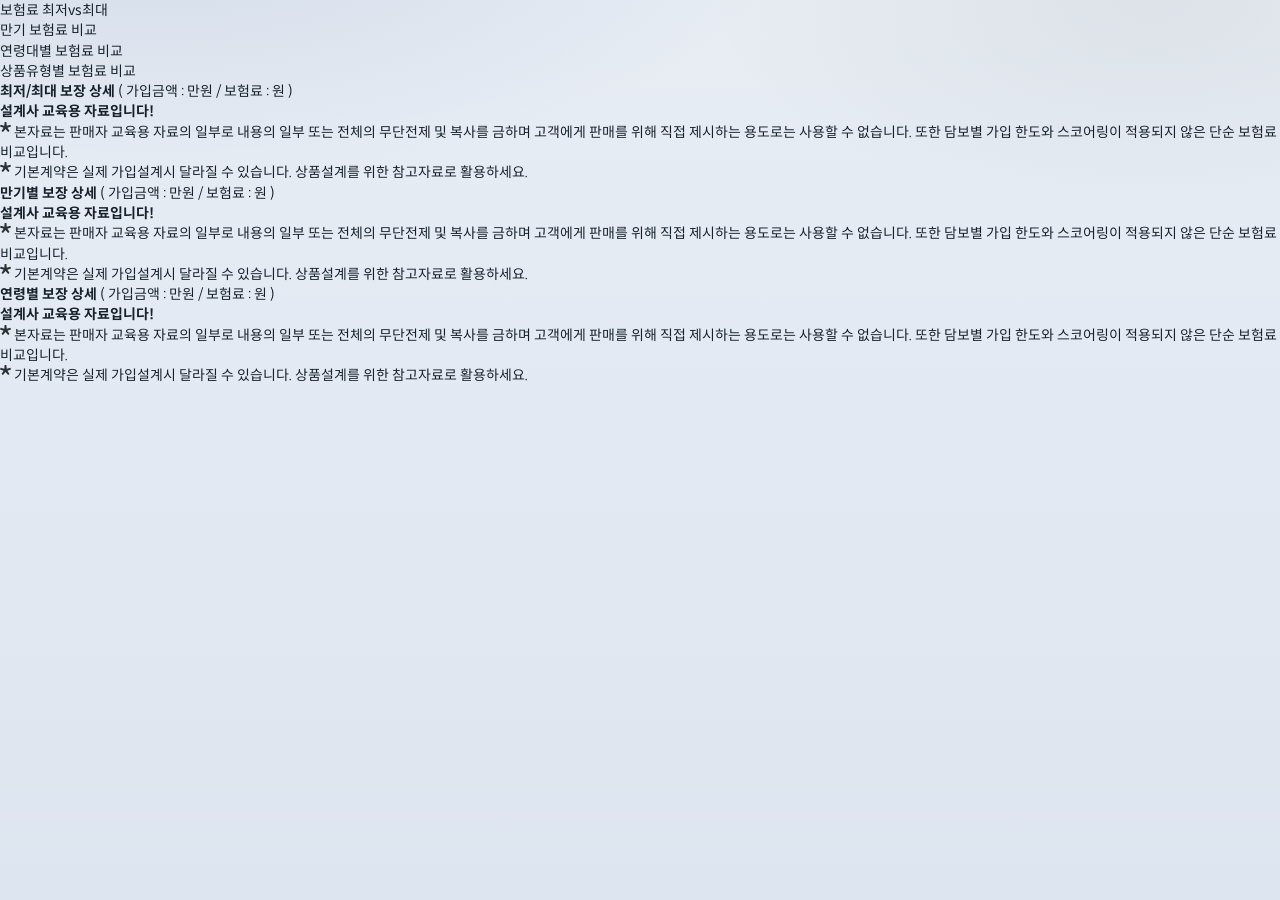
<file: mmlfcp/wwwroot/detail.html>
<!DOCTYPE HTML PUBLIC '-//W3C//DTD HTML 4.01//ko' 'http://www.w3.org/TR/html4/strict.dtdViewer'>
<html lang='ko'>

<head>
    <meta charset='UTF-8'>
    <meta http-equiv='X-UA-Compatible' content='IE=edge'>
    <meta name='viewport' content='width=device-width, initial-scale=1.0'>
    <title>한장으로 보는 보험료 비교</title>
    <link rel="stylesheet" href="./css/common.css?v=26.07.20.41">
    <link rel="stylesheet" href="./css/detail.css?v=26.07.20.41">
    <script>
        (function () {
            try {
                var u = new URL(location.href);
                var changed = false;
                var tok = u.searchParams.get('token');
                var p = u.searchParams.get('path');
                var d = u.searchParams.get('device');
                if (tok) { sessionStorage.setItem('mmlfcp_auth_token', tok); u.searchParams.delete('token'); changed = true; }
                if (p) { sessionStorage.setItem('mmlfcp_url_path', p); u.searchParams.delete('path'); changed = true; }
                if (d) { sessionStorage.setItem('mmlfcp_device', d); u.searchParams.delete('device'); changed = true; }
                if (changed) {
                    history.replaceState(null, '', u.pathname + (u.searchParams.toString() ? '?' + u.searchParams.toString() : '') + u.hash);
                }
            } catch (e) { /* ignore */ }
            try {
                var t = localStorage.getItem('mmlfcp_ui_theme');
                var m = localStorage.getItem('mmlfcp_ui_mode') || 'light';
                var f = localStorage.getItem('mmlfcp_ui_font');
                var c = localStorage.getItem('mmlfcp_ui_custom_color') || '#2B579A';
                if (t) document.documentElement.setAttribute('data-theme', t);
                document.documentElement.setAttribute('data-mode', m === 'dark' ? 'dark' : 'light');
                if (f) document.documentElement.setAttribute('data-font', f);
                if (t === 'custom') {
                    function clamp(n, a, b) { return Math.min(b, Math.max(a, n)); }
                    function hexToRgb(hex) {
                        var h = String(hex || '').replace(/^#/, '');
                        if (h.length === 3) h = h[0]+h[0]+h[1]+h[1]+h[2]+h[2];
                        if (!/^[0-9a-fA-F]{6}$/.test(h)) return null;
                        return { r: parseInt(h.slice(0,2),16), g: parseInt(h.slice(2,4),16), b: parseInt(h.slice(4,6),16) };
                    }
                    function rgbToHex(r,g,b) {
                        function to(n){ var s=clamp(Math.round(n),0,255).toString(16); return s.length===1?'0'+s:s; }
                        return '#'+to(r)+to(g)+to(b);
                    }
                    function darken(hex, amt){ var c=hexToRgb(hex); if(!c) return hex; return rgbToHex(c.r*(1-amt),c.g*(1-amt),c.b*(1-amt)); }
                    function lighten(hex, amt){ var c=hexToRgb(hex); if(!c) return hex; return rgbToHex(c.r+(255-c.r)*amt,c.g+(255-c.g)*amt,c.b+(255-c.b)*amt); }
                    function mixHex(base, hex, amt){
                        var a=hexToRgb(base), b=hexToRgb(hex); if(!a||!b) return base;
                        return rgbToHex(a.r+(b.r-a.r)*amt, a.g+(b.g-a.g)*amt, a.b+(b.b-a.b)*amt);
                    }
                    var accent = /^#[0-9a-fA-F]{6}$/.test(c) ? c : '#2B579A';
                    var isDark = m === 'dark';
                    var s = document.createElement('style');
                    s.id = 'mmlfcp-custom-theme';
                    if (isDark) {
                        s.textContent = 'html[data-theme="custom"]{' +
                            '--accent:' + lighten(accent, 0.12) + ';' +
                            '--accent-hover:' + lighten(accent, 0.22) + ';' +
                            '--accent-ink:' + lighten(accent, 0.55) + ';' +
                            '--accent-soft:' + mixHex('#1a222c', accent, 0.28) + ';}';
                    } else {
                        s.textContent = 'html[data-theme="custom"]{' +
                            '--accent:' + accent + ';' +
                            '--accent-hover:' + darken(accent, 0.14) + ';' +
                            '--accent-ink:' + darken(accent, 0.28) + ';' +
                            '--accent-soft:' + lighten(accent, 0.9) + ';' +
                            '--bg:' + lighten(accent, 0.93) + ';' +
                            '--bg-accent:' + lighten(accent, 0.88) + ';}';
                    }
                    document.head.appendChild(s);
                }
                // iframe: 부모 창 테마/모드와 동기화
                if (window.parent && window.parent !== window) {
                    var p = window.parent.document.documentElement;
                    function syncFromParent() {
                        ['data-theme', 'data-mode', 'data-font'].forEach(function (a) {
                            var v = p.getAttribute(a);
                            if (v) document.documentElement.setAttribute(a, v);
                            else if (a !== 'data-mode') document.documentElement.removeAttribute(a);
                        });
                    }
                    syncFromParent();
                    try {
                        new MutationObserver(syncFromParent).observe(p, {
                            attributes: true,
                            attributeFilter: ['data-theme', 'data-mode', 'data-font']
                        });
                    } catch (_) { /* ignore */ }
                }
            } catch (e) { /* ignore */ }
        })();
    </script>
</head>

<body>
    <div class="loader-container is-active" id="detailLoader" aria-live="polite" aria-busy="true">
        <div class="loader" role="status" aria-label="불러오는 중"></div>
    </div>

    <!--price 모달-->
    <div class=" modal__layout modal02">
        <div class="bg"></div>
        <div class="area">
            <div class="content_list">
                <div id="priceList" class="inner_list">
                </div>
            </div>
        </div>
    </div>
    <!--//end price 모달-->

    <div class='insurance-wrap'>
        <header class='tab-header'>
            <!--탭-->
            <ul class='tab-list'>
                <li id="premium" data-detail-tab="premium" class='active'>보험료 최저vs최대</li>
                <li id="payment" data-detail-tab="payment">만기 보험료 비교</li>
                <li id="aging" data-detail-tab="aging">연령대별 보험료 비교</li>
                <li id="simplifi" data-detail-tab="simplifi">상품유형별 보험료 비교</li>
            </ul>
        </header>

        <main>
            <!--보험료 비교 화면 - 전체 보험료 최저최대-->
            <section class='tab-content content01 show'>
                <div id='min_max_coverage' class='tc-top'>
                </div>

                <div class='tc-middle'>
                    <section>
                        <table id='min_max_coverage_premium'>
                        </table>
                    </section>

                    <!--최저/최대 보장 상세-->
                    <section>
                        <div class='title-header'>
                            <strong>최저/최대 보장 상세</strong>
                            <span>( 가입금액 : 만원 / 보험료 : 원 )</span>
                        </div>

                        <table id='min_max_coverage_detail'>
                        </table>
                    </section>

                    <div class='tc-bottom'>
                        <strong>설계사 교육용 자료입니다!</strong>
                        <ul>
                            <li>
                                <img src='./images/_list-ico.svg' alt=''>
                                <span>
                                    본자료는 판매자 교육용 자료의 일부로 내용의 일부 또는 전체의 무단전제 및 복사를 금하며
                                    고객에게 판매를 위해 직접 제시하는 용도로는 사용할 수 없습니다.
                                    또한 담보별 가입 한도와 스코어링이 적용되지 않은 단순 보험료 비교입니다.
                                </span>

                            </li>
                            <li>
                                <img src='./images/_list-ico.svg' alt=''>
                                <span>
                                    기본계약은 실제 가입설계시 달라질 수 있습니다.
                                    상품설계를 위한 참고자료로 활용하세요.
                                </span>

                            </li>
                        </ul>
                    </div>

                </div>
            </section>
            <!--보험료 비교 화면 - 전체 보험료 최저최대 태그 끝-->

            <!--보험료 비교 화면 - 만기 보험료 비교-->
            <section class='tab-content content03'>
                <div id="payment_period_info" class='tc-top'>
                </div>

                <div class='tc-middle'>
                    <section>
                        <table id="payment_period_coverage_premium">
                        </table>
                    </section>

                    <!--만기별 보장 상세-->
                    <section>
                        <div class='title-header'>
                            <strong>만기별 보장 상세</strong>
                            <span>( 가입금액 : 만원 / 보험료 : 원 )</span>
                        </div>

                        <table id="payment_period_coverage_detail">
                        </table>
                    </section>

                    <!--설계자 교육용 자료-->
                    <div class='tc-bottom'>
                        <strong>설계사 교육용 자료입니다!</strong>
                        <ul>
                            <li>
                                <img src='./images/_list-ico.svg' alt=''>
                                <span>
                                    본자료는 판매자 교육용 자료의 일부로 내용의 일부 또는 전체의 무단전제 및 복사를 금하며
                                    고객에게 판매를 위해 직접 제시하는 용도로는 사용할 수 없습니다.
                                    또한 담보별 가입 한도와 스코어링이 적용되지 않은 단순 보험료 비교입니다.
                                </span>

                            </li>
                            <li>
                                <img src='./images/_list-ico.svg' alt=''>
                                <span>
                                    기본계약은 실제 가입설계시 달라질 수 있습니다.
                                    상품설계를 위한 참고자료로 활용하세요.
                                </span>

                            </li>
                        </ul>
                    </div>

                </div>
            </section>
            <!--보험료 비교 화면 - 만기 보험료 비교 태그 끝-->


            <!--보험료 비교 화면 - 연령대별 보험료 비교-->
            <section class='tab-content content04'>
                <div id="aging_info" class='tc-top'>
                </div>

                <div class='tc-middle'>

                    <section>
                        <table id="aging_coverage_premium">
                        </table>
                    </section>

                    <!--연령별 보장 상세-->
                    <section>
                        <div class='title-header'>
                            <strong>연령별 보장 상세</strong>
                            <span>( 가입금액 : 만원 / 보험료 : 원 )</span>
                        </div>

                        <table id="aging_coverage_detail">
                        </table>
                    </section>

                    <!--설계자 교육용 자료-->
                    <div class='tc-bottom'>
                        <strong>설계사 교육용 자료입니다!</strong>
                        <ul>
                            <li>
                                <img src='./images/_list-ico.svg' alt=''>
                                <span>
                                    본자료는 판매자 교육용 자료의 일부로 내용의 일부 또는 전체의 무단전제 및 복사를 금하며
                                    고객에게 판매를 위해 직접 제시하는 용도로는 사용할 수 없습니다.
                                    또한 담보별 가입 한도와 스코어링이 적용되지 않은 단순 보험료 비교입니다.
                                </span>

                            </li>
                            <li>
                                <img src='./images/_list-ico.svg' alt=''>
                                <span>
                                    기본계약은 실제 가입설계시 달라질 수 있습니다.
                                    상품설계를 위한 참고자료로 활용하세요.
                                </span>

                            </li>
                        </ul>
                    </div>

                </div>
            </section>
            <!--보험료 비교 화면 - 연령대별 보험료 비교 태그 끝-->
        </main>
    </div>
    <script type="module" src="./js/src/detail_main.js?v=26.07.21.04"></script>

    <script>
        // 1. 상세 페이지(iframe)가 로드되자마자 가짜 히스토리를 심어 브라우저 뒤로가기를 가로챕니다.
        history.pushState({ page: "detail" }, null, "");

        // 2. 사용자가 뒤로 가기를 눌렀을 때 실행될 이벤트
        window.onpopstate = function (event) {
            if (window.parent) {
                // [방법 1] 부모 창에 리팩토링된 'closeModal' 함수가 직접 정의되어 있다면 실행
                if (typeof window.parent.closeModal === "function") {
                    window.parent.closeModal();
                }
                // [방법 2] 함수가 없다면 기존처럼 닫기 버튼을 찾아서 강제로 클릭
                else {
                    // 통합 모달 버튼(#unifiedCloseBtn) 또는 기존 버튼(.detailclose) 모두 대응
                    const parentCloseBtn =
                        window.parent.document.getElementById('unifiedCloseBtn') ||
                        window.parent.document.querySelector('.detailclose') ||
                        window.parent.document.querySelector('.detailPlanclose');

                    if (parentCloseBtn) {
                        parentCloseBtn.click();
                    }
                }
            }
        };
    </script>
</body>
</file>
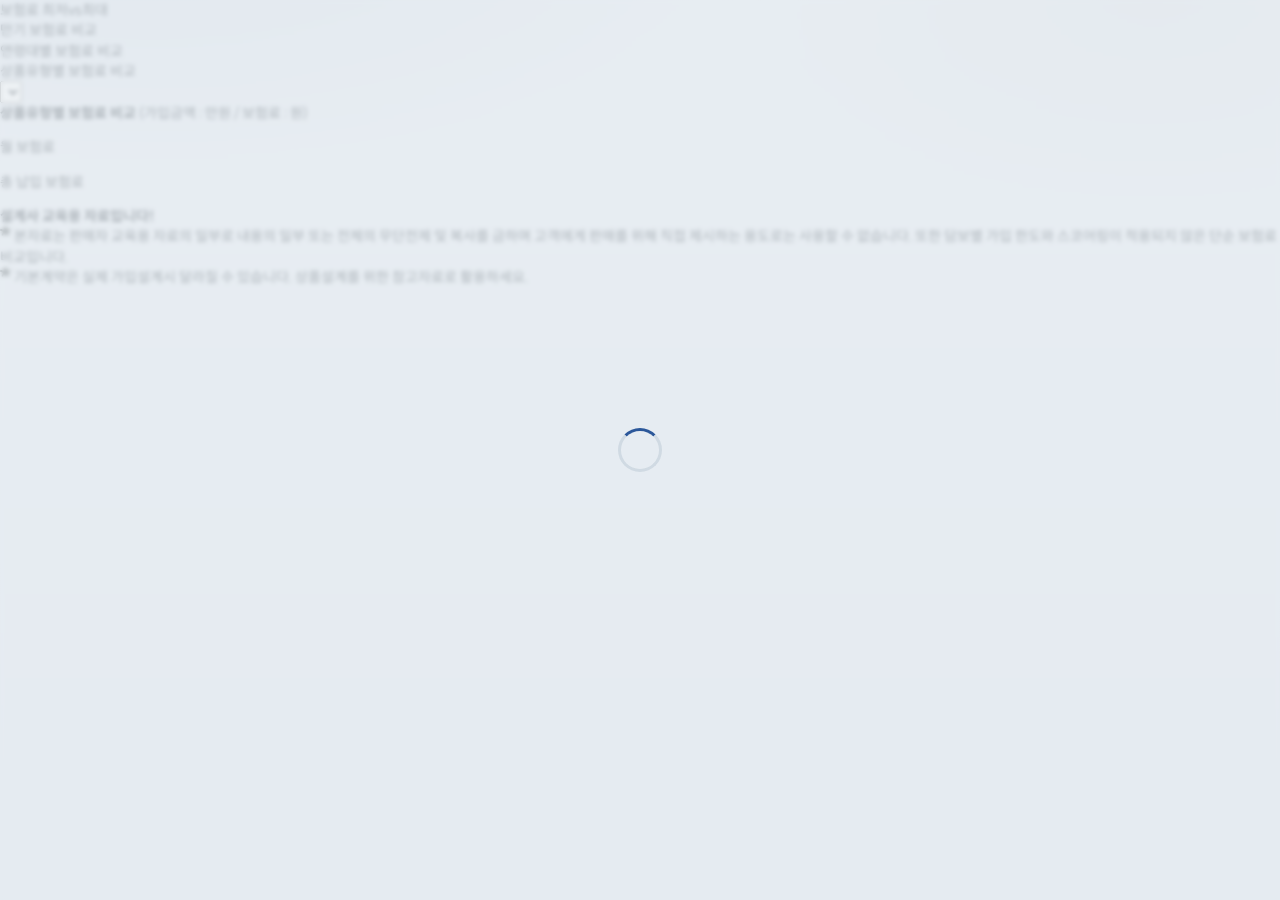
<file: mmlfcp/wwwroot/detail_c.html>
<!DOCTYPE html>
<html lang="ko">

<head>
    <meta charset="UTF-8">
    <meta http-equiv="X-UA-Compatible" content="IE=edge">
    <meta name="viewport" content="width=device-width, initial-scale=1.0">
    <title>상품유형별 보험료 비교</title>
    <link rel="stylesheet" href="./css/common.css?v=26.07.20.45">
    <link rel="stylesheet" href="./css/detail.css?v=26.07.20.45">
    <link rel="stylesheet" href="./css/detail_c.css?v=26.07.20.45">
    <script>
        (function () {
            try {
                var u = new URL(location.href);
                var changed = false;
                var tok = u.searchParams.get('token');
                var p = u.searchParams.get('path');
                var d = u.searchParams.get('device');
                if (tok) { sessionStorage.setItem('mmlfcp_auth_token', tok); u.searchParams.delete('token'); changed = true; }
                if (p) { sessionStorage.setItem('mmlfcp_url_path', p); u.searchParams.delete('path'); changed = true; }
                if (d) { sessionStorage.setItem('mmlfcp_device', d); u.searchParams.delete('device'); changed = true; }
                if (changed) {
                    history.replaceState(null, '', u.pathname + (u.searchParams.toString() ? '?' + u.searchParams.toString() : '') + u.hash);
                }
            } catch (e) { /* ignore */ }
            try {
                var t = localStorage.getItem('mmlfcp_ui_theme');
                var m = localStorage.getItem('mmlfcp_ui_mode') || 'light';
                var f = localStorage.getItem('mmlfcp_ui_font');
                var c = localStorage.getItem('mmlfcp_ui_custom_color') || '#2B579A';
                if (t) document.documentElement.setAttribute('data-theme', t);
                document.documentElement.setAttribute('data-mode', m === 'dark' ? 'dark' : 'light');
                if (f) document.documentElement.setAttribute('data-font', f);
                if (t === 'custom') {
                    function clamp(n, a, b) { return Math.min(b, Math.max(a, n)); }
                    function hexToRgb(hex) {
                        var h = String(hex || '').replace(/^#/, '');
                        if (h.length === 3) h = h[0]+h[0]+h[1]+h[1]+h[2]+h[2];
                        if (!/^[0-9a-fA-F]{6}$/.test(h)) return null;
                        return { r: parseInt(h.slice(0,2),16), g: parseInt(h.slice(2,4),16), b: parseInt(h.slice(4,6),16) };
                    }
                    function rgbToHex(r,g,b) {
                        function to(n){ var s=clamp(Math.round(n),0,255).toString(16); return s.length===1?'0'+s:s; }
                        return '#'+to(r)+to(g)+to(b);
                    }
                    function darken(hex, amt){ var c=hexToRgb(hex); if(!c) return hex; return rgbToHex(c.r*(1-amt),c.g*(1-amt),c.b*(1-amt)); }
                    function lighten(hex, amt){ var c=hexToRgb(hex); if(!c) return hex; return rgbToHex(c.r+(255-c.r)*amt,c.g+(255-c.g)*amt,c.b+(255-c.b)*amt); }
                    function mixHex(base, hex, amt){
                        var a=hexToRgb(base), b=hexToRgb(hex); if(!a||!b) return base;
                        return rgbToHex(a.r+(b.r-a.r)*amt, a.g+(b.g-a.g)*amt, a.b+(b.b-a.b)*amt);
                    }
                    var accent = /^#[0-9a-fA-F]{6}$/.test(c) ? c : '#2B579A';
                    var isDark = m === 'dark';
                    var s = document.createElement('style');
                    s.id = 'mmlfcp-custom-theme';
                    if (isDark) {
                        s.textContent = 'html[data-theme="custom"]{' +
                            '--accent:' + lighten(accent, 0.12) + ';' +
                            '--accent-hover:' + lighten(accent, 0.22) + ';' +
                            '--accent-ink:' + lighten(accent, 0.55) + ';' +
                            '--accent-soft:' + mixHex('#1a222c', accent, 0.28) + ';}';
                    } else {
                        s.textContent = 'html[data-theme="custom"]{' +
                            '--accent:' + accent + ';' +
                            '--accent-hover:' + darken(accent, 0.14) + ';' +
                            '--accent-ink:' + darken(accent, 0.28) + ';' +
                            '--accent-soft:' + lighten(accent, 0.9) + ';' +
                            '--bg:' + lighten(accent, 0.93) + ';' +
                            '--bg-accent:' + lighten(accent, 0.88) + ';}';
                    }
                    document.head.appendChild(s);
                }
                // iframe: 부모 창 테마/모드와 동기화
                if (window.parent && window.parent !== window) {
                    var p = window.parent.document.documentElement;
                    function syncFromParent() {
                        ['data-theme', 'data-mode', 'data-font'].forEach(function (a) {
                            var v = p.getAttribute(a);
                            if (v) document.documentElement.setAttribute(a, v);
                            else if (a !== 'data-mode') document.documentElement.removeAttribute(a);
                        });
                    }
                    syncFromParent();
                    try {
                        new MutationObserver(syncFromParent).observe(p, {
                            attributes: true,
                            attributeFilter: ['data-theme', 'data-mode', 'data-font']
                        });
                    } catch (_) { /* ignore */ }
                }
            } catch (e) { /* ignore */ }
        })();
    </script>
</head>

<body>
    <div class="loader-container is-active" id="detailLoader" aria-live="polite" aria-busy="true">
        <div class="loader" role="status" aria-label="불러오는 중"></div>
    </div>

    <!-- 보장 상세 모달 -->
    <div class="modal__layout" id="modal01">
        <div class="modal-bg bg"></div>
        <div class="area">
            <div class="content_list simplifi_main">
                <div id="simplifiList" class="simplifi_inner"></div>
            </div>
        </div>
    </div>

    <div class="insurance-wrap">
        <header class="tab-header">
            <ul class="tab-list">
                <li id="premium" data-detail-tab="premium">보험료 최저vs최대</li>
                <li id="payment" data-detail-tab="payment">만기 보험료 비교</li>
                <li id="aging" data-detail-tab="aging">연령대별 보험료 비교</li>
                <li id="simplifi" data-detail-tab="simplifi" class="active">상품유형별 보험료 비교</li>
            </ul>
        </header>

        <main>
            <section class="tab-content content02 show">
                <div id="simplifi_info" class="tc-top">
                    <div class="simplifi-top-row">
                        <div class="simplifi-meta">
                            <span id="cust_info"></span>
                            <span id="payment_info"></span>
                            <span id="product_info"></span>
                        </div>
                        <label class="simplifi-company-select">
                            <select id="product_group_name" aria-label="보험사 선택"></select>
                        </label>
                    </div>
                </div>

                <div class="tc-middle">
                    <section class="simplifi-board">
                        <div class="title-header simplifi-page-title">
                            <strong>상품유형별 보험료 비교</strong>
                            <span>(가입금액 : 만원 / 보험료 : 원)</span>
                        </div>

                        <div class="company-area">
                            <div class="left" aria-hidden="true"></div>
                            <div id="simplifi_company_lists" class="right"></div>
                        </div>

                        <div class="total-amount">
                            <div class="left"><p>월 보험료</p></div>
                            <div class="right">
                                <ul>
                                    <li id="monthly_premium_lists"></li>
                                </ul>
                            </div>
                        </div>

                        <div class="total-amount">
                            <div class="left"><p>총 납입 보험료</p></div>
                            <div class="right">
                                <ul>
                                    <li id="payment_total_premium_lists"></li>
                                </ul>
                            </div>
                        </div>

                        <div class="table-area">
                            <div class="product-name__list">
                                <ul id="simplifi_plan_lists"></ul>
                            </div>
                            <div class="product-info__list">
                                <ul id="simplifi_premium_lists" class="info__price"></ul>
                            </div>
                        </div>
                    </section>

                    <div class="tc-bottom">
                        <strong>설계사 교육용 자료입니다!</strong>
                        <ul>
                            <li>
                                <img src="./images/_list-ico.svg" alt="">
                                <span>
                                    본자료는 판매자 교육용 자료의 일부로 내용의 일부 또는 전체의 무단전제 및 복사를 금하며
                                    고객에게 판매를 위해 직접 제시하는 용도로는 사용할 수 없습니다.
                                    또한 담보별 가입 한도와 스코어링이 적용되지 않은 단순 보험료 비교입니다.
                                </span>
                            </li>
                            <li>
                                <img src="./images/_list-ico.svg" alt="">
                                <span>
                                    기본계약은 실제 가입설계시 달라질 수 있습니다.
                                    상품설계를 위한 참고자료로 활용하세요.
                                </span>
                            </li>
                        </ul>
                    </div>
                </div>
            </section>
        </main>
    </div>

    <script type="module" src="./js/src/detail_coverage_main.js?v=26.07.21.04"></script>
    <script>
        history.pushState({ page: "detail_c" }, null, "");
        window.onpopstate = function () {
            if (!window.parent) return;
            if (typeof window.parent.closeModal === "function") {
                window.parent.closeModal();
                return;
            }
            const parentCloseBtn =
                window.parent.document.getElementById("unifiedCloseBtn") ||
                window.parent.document.querySelector(".detailclose") ||
                window.parent.document.querySelector(".detailPlanclose");
            if (parentCloseBtn) parentCloseBtn.click();
        };
    </script>
</body>

</html>
</file>
<file: mmlfcp/wwwroot/css/common.css>
/* =========================================================
   mmlfcp — Data-first UI
   Cool slate + teal accent · tabular numbers · clear hierarchy
   ========================================================= */

@font-face {
  font-family: "Spoqa Han Sans Neo";
  font-weight: 700;
  font-display: swap;
  src: local("Spoqa Han Sans Neo Bold"),
    url("fonts/SpoqaHanSansNeo-Bold.woff2") format("woff2"),
    url("fonts/SpoqaHanSansNeo-Bold.woff") format("woff");
}
@font-face {
  font-family: "Spoqa Han Sans Neo";
  font-weight: 500;
  font-display: swap;
  src: local("Spoqa Han Sans Neo Medium"),
    url("fonts/SpoqaHanSansNeo-Medium.woff2") format("woff2"),
    url("fonts/SpoqaHanSansNeo-Medium.woff") format("woff");
}
@font-face {
  font-family: "Spoqa Han Sans Neo";
  font-weight: 400;
  font-display: swap;
  src: local("Spoqa Han Sans Neo Regular"),
    url("fonts/SpoqaHanSansNeo-Regular.woff2") format("woff2"),
    url("fonts/SpoqaHanSansNeo-Regular.woff") format("woff");
}
@font-face {
  font-family: "Spoqa Han Sans Neo";
  font-weight: 300;
  font-display: swap;
  src: local("Spoqa Han Sans Neo Light"),
    url("fonts/SpoqaHanSansNeo-Light.woff2") format("woff2"),
    url("fonts/SpoqaHanSansNeo-Light.woff") format("woff");
}

:root {
  --bg: #e8edf4;
  --bg-accent: #dde5f0;
  --surface: #ffffff;
  --surface-muted: #f5f7fa;
  --surface-row: #f8fafc;
  --surface-row-alt: #ffffff;
  --surface-row-stripe: #eef2f6;
  --surface-row-stripe-alt: #fafbfc;
  --surface-disabled: #f0f3f6;
  --border: #d8e0e8;
  --border-strong: #b8c4d0;
  --text: #15202b;
  --text-secondary: #4a5a6a;
  --text-muted: #7a8a9a;
  --accent: #2B579A;
  --accent-hover: #234a82;
  --accent-soft: #e8eef6;
  --accent-ink: #1e3f70;
  --min: #0066e0;
  --min-soft: rgba(0, 102, 224, 0.12);
  --max: #c23b3b;
  --max-soft: rgba(194, 59, 59, 0.1);
  --warn: #b45309;
  --radius: 10px;
  --radius-sm: 6px;
  --radius-pill: 999px;
  --shadow: 0 1px 2px rgba(21, 32, 43, 0.04), 0 8px 24px rgba(21, 32, 43, 0.06);
  --shadow-soft: 0 1px 0 rgba(21, 32, 43, 0.04);
  --wrap: 1420px;
  --label-w: 360px;
  --data-w: 1060px;
  --row-h: 44px;
  --company-w: 72px; /* 최소 폭 — 열은 가용 너비에 균등 분배 */
  --font: "Spoqa Han Sans Neo", "Apple SD Gothic Neo", "Noto Sans KR", sans-serif;
  --mono-num: "Spoqa Han Sans Neo", "Apple SD Gothic Neo", ui-sans-serif, sans-serif;
  --ease: 160ms ease;
}

/* ---- 컬러 테마 ---- */
html[data-theme="navy"] {
  --bg: #e9eef3;
  --bg-accent: #dde5ed;
  --accent: #1e4a6e;
  --accent-hover: #163a56;
  --accent-soft: #e6eef5;
  --accent-ink: #123049;
  --border: #d0dae4;
  --border-strong: #a8b6c4;
}
html[data-theme="forest"] {
  --bg: #e9efea;
  --bg-accent: #dde8e0;
  --accent: #2f6b4f;
  --accent-hover: #24553e;
  --accent-soft: #e5f0ea;
  --accent-ink: #1d4533;
  --border: #d0ddd4;
  --border-strong: #a8bdb0;
}
html[data-theme="wine"] {
  --bg: #f0e9eb;
  --bg-accent: #e8dfe2;
  --accent: #8b3a4a;
  --accent-hover: #6f2e3b;
  --accent-soft: #f5e8eb;
  --accent-ink: #5c2632;
  --border: #e0d2d6;
  --border-strong: #c4a8b0;
}
html[data-theme="slate"] {
  --bg: #eceeef;
  --bg-accent: #e2e5e8;
  --accent: #4a5560;
  --accent-hover: #3a434c;
  --accent-soft: #eceff1;
  --accent-ink: #2f363d;
  --border: #d5dade;
  --border-strong: #b0b8c0;
}

/* ---- 밝은 / 다크 모드 (컬러 테마와 독립, 나중에 선언해 surface·텍스트 우선) ---- */
html[data-mode="dark"] {
  --bg: #0f1419;
  --bg-accent: #151b22;
  --surface: #1a222c;
  --surface-muted: #222b36;
  --surface-row: #1e2630;
  --surface-row-alt: #1a222c;
  --surface-row-stripe: #252e3a;
  --surface-row-stripe-alt: #222b36;
  --surface-disabled: #2a3440;
  --border: #2e3a48;
  --border-strong: #445566;
  --text: #e8eef4;
  --text-secondary: #a8b8c8;
  --text-muted: #7a8a9a;
  --accent-soft: color-mix(in srgb, var(--accent) 28%, #1a222c);
  --accent-ink: color-mix(in srgb, var(--accent) 55%, #ffffff);
  --accent-hover: color-mix(in srgb, var(--accent) 80%, #ffffff);
  --min: #5ba3ff;
  --min-soft: rgba(91, 163, 255, 0.16);
  --max: #f07178;
  --max-soft: rgba(240, 113, 120, 0.14);
  --warn: #f0a060;
  --shadow: 0 1px 2px rgba(0, 0, 0, 0.35), 0 10px 28px rgba(0, 0, 0, 0.4);
  --shadow-soft: 0 1px 0 rgba(0, 0, 0, 0.25);
}
html[data-mode="dark"][data-theme="navy"],
html[data-mode="dark"][data-theme="forest"],
html[data-mode="dark"][data-theme="wine"],
html[data-mode="dark"][data-theme="slate"],
html[data-mode="dark"][data-theme="teal"],
html[data-mode="dark"][data-theme="custom"] {
  --bg: #0f1419;
  --bg-accent: #151b22;
  --border: #2e3a48;
  --border-strong: #445566;
}

/* ---- 글자 크기 (전체 UI 비율 스케일 — px 고정도 함께 반영)
   2단계(md)=기본. 기존 4단계(1.2) 크기를 기본으로 사용.
   1 < 2(기본) < 3 < 4 로 점점 커짐 ---- */
html[data-font="sm"] { zoom: 1; }
html[data-font="md"] { zoom: 1.2; }
html[data-font="lg"] { zoom: 1.35; }
html[data-font="xl"] { zoom: 1.5; }
@supports not (zoom: 1) {
  html[data-font="sm"] { font-size: 100%; }
  html[data-font="md"] { font-size: 120%; }
  html[data-font="lg"] { font-size: 135%; }
  html[data-font="xl"] { font-size: 150%; }
}

*,
*::before,
*::after {
  box-sizing: border-box;
}

html {
  -webkit-font-smoothing: antialiased;
  -moz-osx-font-smoothing: grayscale;
}

body {
  margin: 0;
  min-height: 100vh;
  font-family: var(--font);
  font-size: 14px;
  line-height: 1.45;
  color: var(--text);
  background:
    radial-gradient(1200px 480px at 12% -10%, color-mix(in srgb, var(--accent) 12%, transparent), transparent 55%),
    radial-gradient(900px 420px at 90% 0%, rgba(21, 32, 43, 0.05), transparent 50%),
    linear-gradient(180deg, var(--bg) 0%, var(--bg-accent) 100%);
}

/* 팝업/모달 열 때 스크롤바 소실로 화면이 옆으로 밀리지 않도록 보정 */
body.modal,
body.notice-popup-open {
  overflow: hidden;
  padding-right: var(--scrollbar-compensation, 0px);
}

ul, ol {
  list-style: none;
  margin: 0;
  padding: 0;
}

a {
  color: var(--accent);
  text-decoration: none;
}
a:hover {
  text-decoration: underline;
}

img {
  vertical-align: top;
  max-width: 100%;
}

button {
  font-family: inherit;
  cursor: pointer;
  border: 0;
  background: transparent;
  color: inherit;
}

input, select, textarea {
  font-family: inherit;
  font-size: inherit;
  color: var(--text);
}

input:focus-visible,
select:focus-visible,
button:focus-visible {
  outline: 2px solid var(--accent);
  outline-offset: 2px;
}

::-webkit-scrollbar {
  width: 8px;
  height: 8px;
}
::-webkit-scrollbar-thumb {
  background: #b0bec8;
  border-radius: var(--radius-pill);
}
::-webkit-scrollbar-track {
  background: transparent;
}

/* ---------- Shell ---------- */
.wrap {
  width: min(100% - 32px, var(--wrap));
  /* 상단 여백 제거 — 공지사항이 화면 상단에 붙도록 */
  margin: 0 auto 40px;
}

.top-header,
.bottom-content,
.notice-area {
  width: 100%;
}

/* ---------- Header / filters ---------- */
.top-header {
  position: relative;
  z-index: 100;
  margin-top: 20px;
  background: var(--surface);
  border: 1px solid var(--border);
  border-radius: var(--radius) var(--radius) 0 0;
  box-shadow: var(--shadow);
  overflow: visible;
  isolation: isolate;
}

/* 목록 열림 시 상단 타이틀·헤더 전체에도 동일 배경 블러 */
body.header-menu-open .top-header::before {
  content: "";
  position: absolute;
  inset: 0;
  z-index: 80;
  border-radius: inherit;
  background: rgba(21, 32, 43, 0.14);
  backdrop-filter: blur(2px);
  -webkit-backdrop-filter: blur(2px);
  pointer-events: auto;
}

.top-header section.top {
  display: flex;
  align-items: center;
  gap: 16px;
  flex-wrap: wrap;
  padding: 18px 24px 10px;
  border-bottom: 1px solid var(--border);
}

.top-header section.top h1 {
  margin: 0;
  font-size: 1.35rem;
  font-weight: 700;
  letter-spacing: -0.02em;
  color: var(--text);
  white-space: nowrap;
  flex-shrink: 0;
}

.top-header section.top #uploadDate {
  font-size: 12px;
  color: var(--text-muted);
  font-weight: 500;
}

.header-actions {
  margin-left: auto;
  display: inline-flex;
  align-items: center;
  gap: 8px;
  flex-shrink: 0;
  flex-wrap: wrap;
  justify-content: flex-end;
}

.top-header .header-update-link {
  display: inline-flex;
  align-items: center;
  height: 30px;
  padding: 0 12px;
  border-radius: var(--radius-pill);
  border: 1px solid #b7d7e2;
  background: var(--accent-soft);
  color: var(--accent-ink);
  font-size: 12px;
  font-weight: 600;
  white-space: nowrap;
  text-decoration: none;
  transition: background var(--ease), border-color var(--ease), color var(--ease);
}
.top-header .header-update-link:hover {
  background: #d4eaf1;
  border-color: var(--accent);
  color: var(--accent-hover);
  text-decoration: none;
}

.top-header .header-notice-btn {
  margin-left: 0;
  font-size: 12px;
  font-weight: 600;
  padding: 6px 14px;
  border-radius: var(--radius-pill);
  border: 1px solid var(--border);
  background: var(--surface-muted);
  color: var(--text-secondary);
  transition: background var(--ease), border-color var(--ease);
  flex-shrink: 0;
}
.top-header .header-notice-btn:hover {
  background: var(--accent-soft);
  border-color: #b7d7e2;
  color: var(--accent-ink);
}

.top-header .header-settings-btn {
  font-size: 12px;
  font-weight: 600;
  padding: 6px 14px;
  border-radius: var(--radius-pill);
  border: 1px solid var(--border);
  background: var(--surface);
  color: var(--text-secondary);
  cursor: pointer;
  transition: background var(--ease), border-color var(--ease), color var(--ease);
  flex-shrink: 0;
}
.top-header .header-settings-btn:hover,
.top-header .header-settings-btn[aria-expanded="true"] {
  background: var(--accent-soft);
  border-color: color-mix(in srgb, var(--accent) 40%, var(--border));
  color: var(--accent-ink);
}

.ui-settings {
  position: relative;
  flex-shrink: 0;
}

.ui-settings-panel {
  position: absolute;
  top: calc(100% + 8px);
  right: 0;
  z-index: 1200;
  width: 240px;
  padding: 14px 14px 12px;
  background: var(--surface);
  border: 1px solid var(--border);
  border-radius: var(--radius);
  box-shadow: var(--shadow);
  display: none;
  flex-direction: column;
  gap: 14px;
}
.ui-settings-panel.is-open {
  display: flex;
}
.ui-settings-panel[hidden] {
  display: none !important;
}

.ui-settings-section {
  display: flex;
  flex-direction: column;
  gap: 8px;
}
.ui-settings-label {
  font-size: 12px;
  font-weight: 700;
  color: var(--text);
  letter-spacing: -0.01em;
}

.ui-theme-swatches {
  display: flex;
  align-items: center;
  gap: 8px;
  flex-wrap: wrap;
}
.ui-theme-swatch {
  width: 28px;
  height: 28px;
  padding: 0;
  border-radius: 50%;
  border: 2px solid #fff;
  background: var(--swatch, var(--accent));
  box-shadow: 0 0 0 1px var(--border-strong);
  cursor: pointer;
  transition: transform var(--ease), box-shadow var(--ease);
}
.ui-theme-swatch:hover {
  transform: scale(1.08);
}
.ui-theme-swatch.is-selected {
  box-shadow: 0 0 0 2px var(--accent);
  transform: scale(1.06);
}

.ui-theme-custom {
  position: relative;
  display: inline-flex;
  align-items: center;
  justify-content: center;
  width: 28px;
  height: 28px;
  border-radius: 50%;
  border: 2px solid #fff;
  box-shadow: 0 0 0 1px var(--border-strong);
  cursor: pointer;
  background:
    conic-gradient(from 0deg, #ef4444, #eab308, #22c55e, #3b82f6, #a855f7, #ef4444);
  transition: transform var(--ease), box-shadow var(--ease);
}
.ui-theme-custom:hover {
  transform: scale(1.08);
}
.ui-theme-custom.is-selected {
  box-shadow: 0 0 0 2px var(--accent);
  transform: scale(1.06);
}
.ui-theme-custom::after {
  content: "";
  position: absolute;
  inset: 5px;
  border-radius: 50%;
  background: var(--swatch, #fff);
  box-shadow: inset 0 0 0 1px rgba(0, 0, 0, 0.08);
}
.ui-theme-custom input[type="color"] {
  position: absolute;
  inset: 0;
  width: 100%;
  height: 100%;
  opacity: 0;
  cursor: pointer;
  border: 0;
  padding: 0;
}
.ui-theme-custom-meta {
  display: flex;
  align-items: center;
  gap: 8px;
  margin-top: 2px;
  font-size: 11px;
  color: var(--text-muted);
}
.ui-theme-custom-meta code {
  font-family: ui-monospace, SFMono-Regular, Menlo, Consolas, monospace;
  font-size: 11px;
  color: var(--text-secondary);
  background: var(--surface-muted);
  border: 1px solid var(--border);
  border-radius: 4px;
  padding: 2px 6px;
}

.ui-mode-toggle {
  display: grid;
  grid-template-columns: 1fr 1fr;
  gap: 6px;
}
.ui-mode-btn {
  display: inline-flex;
  align-items: center;
  justify-content: center;
  gap: 6px;
  height: 34px;
  padding: 0 10px;
  border: 1px solid var(--border);
  border-radius: var(--radius-sm);
  background: var(--surface-muted);
  color: var(--text-secondary);
  font-size: 12px;
  font-weight: 700;
  cursor: pointer;
  transition: background var(--ease), border-color var(--ease), color var(--ease);
}
.ui-mode-btn:hover {
  border-color: var(--accent);
  color: var(--accent-ink);
}
.ui-mode-btn.is-selected {
  background: var(--accent-soft);
  border-color: var(--accent);
  color: var(--accent-ink);
}
.ui-mode-btn .ui-mode-icon {
  font-size: 13px;
  line-height: 1;
}

.ui-font-sizes {
  display: flex;
  align-items: stretch;
  gap: 6px;
}
.ui-font-btn {
  flex: 1 1 0;
  min-width: 0;
  height: 40px;
  padding: 0;
  border: 1px solid var(--border);
  border-radius: var(--radius-sm);
  background: var(--surface-muted);
  color: var(--text-secondary);
  font-weight: 700;
  cursor: pointer;
  transition: background var(--ease), border-color var(--ease), color var(--ease);
}
.ui-font-btn--default {
  display: inline-flex;
  flex-direction: column;
  align-items: center;
  justify-content: center;
  gap: 1px;
  line-height: 1;
}
.ui-font-btn__glyph {
  line-height: 1;
}
.ui-font-btn__badge {
  font-size: 9px;
  font-weight: 700;
  letter-spacing: -0.04em;
  color: var(--accent-ink, #1e3f70);
  opacity: 0.85;
}
.ui-font-btn[data-ui-font="sm"] { font-size: 11px; }
.ui-font-btn[data-ui-font="md"] { font-size: 13px; }
.ui-font-btn[data-ui-font="lg"] { font-size: 16px; }
.ui-font-btn[data-ui-font="xl"] { font-size: 19px; }
.ui-font-btn:hover {
  border-color: var(--accent);
  color: var(--accent-ink);
}
.ui-font-btn:hover .ui-font-btn__badge {
  opacity: 1;
}
.ui-font-btn.is-selected {
  background: var(--accent-soft);
  border-color: var(--accent);
  color: var(--accent-ink);
}
.ui-font-btn.is-selected .ui-font-btn__badge {
  opacity: 1;
}

.top-header section.bottom {
  display: flex;
  align-items: flex-end;
  gap: 16px;
  padding: 16px 24px 10px;
}

/* 입력창 그룹 아래 — 조회 가능 연령 안내 */
.header-precautions-row {
  display: flex;
  align-items: flex-start;
  gap: 8px;
  width: 100%;
  margin: 0;
  padding: 0 24px 16px;
  box-sizing: border-box;
}

.header-precautions-row > span {
  font-size: 12px;
  color: var(--max);
  font-weight: 600;
  line-height: 1.5;
}

.header-precautions-row #selected_result {
  font-weight: 500;
  color: var(--text);
}

.top-header section.bottom > ul {
  display: flex;
  flex: 1;
  gap: 10px;
  flex-wrap: wrap;
  align-items: flex-end;
  min-width: 0;
}

.top-header section.bottom > ul > li {
  display: flex;
  flex-direction: column;
  gap: 6px;
  min-width: 96px;
  position: relative;
}

.top-header section.bottom > ul > li > span {
  font-size: 11px;
  font-weight: 600;
  color: var(--accent);
  letter-spacing: 0.02em;
}

.top-header section.bottom > ul > li .input-area,
.top-header section.bottom > ul > li input,
.top-header section.bottom > ul > li select {
  width: 100%;
}

.top-header section.bottom > ul > li input,
.top-header section.bottom > ul > li select {
  height: 40px;
  padding: 0 12px;
  border: 1px solid var(--border);
  border-radius: var(--radius-sm);
  background: var(--surface);
  transition: border-color var(--ease), box-shadow var(--ease);
}

.top-header section.bottom > ul > li input:hover,
.top-header section.bottom > ul > li select:hover {
  border-color: var(--border-strong);
}

.top-header section.bottom > ul > li input:focus,
.top-header section.bottom > ul > li select:focus {
  border-color: var(--accent);
  box-shadow: 0 0 0 3px color-mix(in srgb, var(--accent) 18%, transparent);
  outline: none;
}

.top-header section.bottom > ul > li:nth-child(1) { width: 110px; }
.top-header section.bottom > ul > li:nth-child(2),
.top-header section.bottom > ul > li.birth-date-li {
  width: 168px;
} /* 생년월일 */

.birth-date-field {
  position: relative;
  width: 100%;
}
.birth-date-input,
.top-header section.bottom > ul > li input.birth-date-input {
  width: 100%;
  height: 40px;
  padding: 0 10px;
  border: 1px solid var(--border);
  border-radius: var(--radius-sm);
  background: var(--surface);
  color: var(--text);
  font-size: 14px;
  font-variant-numeric: tabular-nums;
  cursor: pointer;
  transition: border-color var(--ease), box-shadow var(--ease);
}
.birth-date-input:hover {
  border-color: var(--border-strong);
}
.birth-date-input:focus {
  border-color: var(--accent);
  box-shadow: 0 0 0 3px color-mix(in srgb, var(--accent) 18%, transparent);
  outline: none;
}
.birth-date-input::-webkit-calendar-picker-indicator {
  cursor: pointer;
  opacity: 0.65;
  margin-left: 4px;
}
.birth-date-input::-webkit-calendar-picker-indicator:hover {
  opacity: 1;
}
.top-header section.bottom > ul > li:nth-child(3) { width: 96px; } /* 성별 */
.top-header section.bottom > ul > li:nth-child(4) { width: 110px; } /* 생손보 유형 */
.top-header section.bottom > ul > li.plan-picker-li,
.top-header section.bottom > ul > li:nth-child(5) {
  width: auto;
  flex: 0 1 auto;
  min-width: 180px;
  max-width: 320px;
  z-index: 40;
} /* 상품 유형 피커 */
.top-header section.bottom > ul > li:nth-child(6) {
  width: auto;
  min-width: 148px;
  max-width: 220px;
  flex: 0 0 auto;
} /* 만기 — 옵션 텍스트 길이에 맞춰 JS가 폭 조정 */

/* 상품 유형 — 단일 피커 (견고한 테이블 + 배경 블러) */
.plan-picker {
  position: relative;
  width: 100%;
}
.plan-picker-trigger {
  display: flex;
  align-items: center;
  justify-content: space-between;
  gap: 8px;
  width: 100%;
  min-width: 180px;
  height: 40px;
  padding: 0 12px;
  border: 1px solid var(--border);
  border-radius: var(--radius-sm);
  background: var(--surface);
  color: var(--text);
  font-size: 14px;
  text-align: left;
  cursor: pointer;
  transition: border-color var(--ease), box-shadow var(--ease);
}
.plan-picker-trigger:hover {
  border-color: var(--border-strong);
}
.plan-picker-trigger:focus,
.plan-picker.is-open .plan-picker-trigger {
  border-color: var(--accent);
  box-shadow: 0 0 0 3px color-mix(in srgb, var(--accent) 18%, transparent);
  outline: none;
}
.plan-picker-value {
  flex: 1;
  min-width: 0;
  overflow: hidden;
  text-overflow: ellipsis;
  white-space: nowrap;
}
.plan-picker-caret {
  flex-shrink: 0;
  width: 0;
  height: 0;
  border-left: 5px solid transparent;
  border-right: 5px solid transparent;
  border-top: 6px solid var(--text-muted);
  transition: transform var(--ease);
}
.plan-picker.is-open .plan-picker-caret {
  transform: rotate(180deg);
}
.plan-picker-native {
  display: none !important;
}
.top-header section.bottom ul li.plan-picker-li.is-picker-open,
.top-header section.bottom ul li.header-picker-li.is-picker-open {
  z-index: 90; /* 헤더 블러 오버레이(::before z=80) 위로 */
  position: relative;
}
.plan-picker-backdrop {
  position: fixed;
  inset: 0;
  z-index: 90;
  background: rgba(21, 32, 43, 0.14);
  backdrop-filter: blur(2px);
  -webkit-backdrop-filter: blur(2px);
  pointer-events: none;
}
.plan-picker-backdrop.is-interactive {
  pointer-events: auto;
  cursor: pointer;
}
.plan-picker-backdrop[hidden] {
  display: none !important;
}

/* Cursor 스타일 — 글래스 컨텍스트 메뉴 */
.plan-picker-panel {
  --picker-menu-bg: #ffffff;
  --picker-menu-border: rgba(0, 0, 0, 0.1);
  --picker-menu-divider: rgba(0, 0, 0, 0.08);
  --picker-item-hover: rgba(0, 0, 0, 0.06);
  --picker-item-active: rgba(0, 0, 0, 0.09);
  --picker-check: #1a1a1a;
  position: absolute;
  top: calc(100% + 6px);
  left: 50%;
  transform: translateX(-50%);
  width: max-content;
  max-width: calc(100vw - 24px);
  max-height: min(70vh, 560px);
  overflow: auto;
  padding: 6px;
  box-sizing: border-box;
  background: var(--picker-menu-bg);
  border: 1px solid var(--picker-menu-border);
  border-radius: 12px;
  box-shadow:
    0 0 0 0.5px rgba(255, 255, 255, 0.4) inset,
    0 10px 40px rgba(0, 0, 0, 0.14),
    0 2px 8px rgba(0, 0, 0, 0.06);
  backdrop-filter: blur(22px) saturate(160%);
  -webkit-backdrop-filter: blur(22px) saturate(160%);
  z-index: 101;
  -webkit-overflow-scrolling: touch;
}
html[data-mode="dark"] .plan-picker-panel {
  --picker-menu-bg: #2d2d2d;
  --picker-menu-border: rgba(255, 255, 255, 0.12);
  --picker-menu-divider: rgba(255, 255, 255, 0.1);
  --picker-item-hover: rgba(255, 255, 255, 0.08);
  --picker-item-active: rgba(255, 255, 255, 0.12);
  --picker-check: #f0f0f0;
  box-shadow:
    0 0 0 0.5px rgba(255, 255, 255, 0.06) inset,
    0 12px 40px rgba(0, 0, 0, 0.45),
    0 2px 8px rgba(0, 0, 0, 0.3);
  color: #e8e8e8;
}
.plan-picker-columns {
  display: block;
  width: max-content;
  min-width: 100%;
  background: transparent;
}
.plan-picker-table {
  border-collapse: separate;
  border-spacing: 0;
  table-layout: auto;
  width: max-content;
  background: transparent;
}
.plan-picker-table th,
.plan-picker-table td {
  border: 0;
  vertical-align: top;
  text-align: left;
  padding: 0;
  box-sizing: border-box;
  background: transparent;
}
.plan-picker-table thead th {
  position: sticky;
  top: 0;
  z-index: 1;
  padding: 9px 14px;
  background: rgba(40, 50, 62, 0.22);
  color: var(--text-secondary);
  font-size: 11px;
  font-weight: 700;
  letter-spacing: 0.02em;
  white-space: nowrap;
  text-align: center;
  border-radius: 0;
  border-bottom: 0;
  backdrop-filter: none;
  -webkit-backdrop-filter: none;
}
.plan-picker-table thead th:first-child {
  border-radius: 8px 0 0 0;
}
.plan-picker-table thead th:last-child {
  border-radius: 0 8px 0 0;
}
.plan-picker-table thead th:only-child {
  border-radius: 8px 8px 0 0;
}
html[data-mode="dark"] .plan-picker-table thead th {
  background: rgba(255, 255, 255, 0.18);
  color: rgba(255, 255, 255, 0.82);
}
/* 카테고리 세로 열 사이 흐린 라인 */
.plan-picker-table thead th + th,
.plan-picker-table tbody td + td {
  border-left: 1px solid rgba(0, 0, 0, 0.1);
}
html[data-mode="dark"] .plan-picker-table thead th + th,
html[data-mode="dark"] .plan-picker-table tbody td + td {
  border-left-color: rgba(255, 255, 255, 0.12);
}
.plan-picker-table tbody td {
  height: auto;
  min-width: 0;
  white-space: nowrap;
  background: transparent;
  padding: 1px 2px;
}
.plan-picker-table tbody td.is-empty {
  background: transparent;
}

/* 상품유형 패널 = 성별/생손보/만기 패널과 동일 글래스 */
#planPickerPanel.plan-picker-panel {
  background: var(--picker-menu-bg);
  backdrop-filter: blur(22px) saturate(160%);
  -webkit-backdrop-filter: blur(22px) saturate(160%);
}
.plan-picker-item {
  position: relative;
  display: flex;
  align-items: center;
  gap: 8px;
  width: 100%;
  box-sizing: border-box;
  min-height: 30px;
  margin: 0;
  padding: 6px 12px 6px 28px;
  border: 0;
  border-radius: 6px;
  background: transparent;
  color: var(--text);
  font-size: 13px;
  font-weight: 400;
  line-height: 1.35;
  text-align: left;
  white-space: nowrap;
  cursor: pointer;
  transition: background 80ms ease;
}
html[data-mode="dark"] .plan-picker-item {
  color: #e8e8e8;
}
.plan-picker-item::before {
  content: "";
  position: absolute;
  left: 8px;
  top: 50%;
  transform: translateY(-50%);
  width: 14px;
  height: 14px;
  display: flex;
  align-items: center;
  justify-content: center;
  font-size: 12px;
  font-weight: 600;
  line-height: 1;
  color: var(--picker-check);
  pointer-events: none;
}
.plan-picker-item:hover:not(:disabled) {
  background: var(--picker-item-hover);
}
.plan-picker-item:active:not(:disabled) {
  background: var(--picker-item-active);
}
.plan-picker-item.is-selected {
  background: transparent;
  color: inherit;
  font-weight: 500;
}
.plan-picker-item.is-selected:hover:not(:disabled) {
  background: var(--picker-item-hover);
}
.plan-picker-item.is-selected::before {
  content: "✓";
}
.plan-picker-item:disabled,
.plan-picker-item.is-disabled {
  opacity: 0.4;
  cursor: not-allowed;
  color: var(--text-muted);
}
.plan-picker-item:focus-visible {
  outline: 2px solid color-mix(in srgb, var(--accent) 55%, transparent);
  outline-offset: -2px;
}

/* 성별/생손보/만기 — 세로 단일 열 목록 */
.header-picker .plan-picker-trigger {
  min-width: 96px;
}
#paytermPicker .plan-picker-trigger {
  min-width: 148px;
}
.header-picker-panel {
  min-width: max(100%, 120px);
  width: max-content;
}
/* 만기: 옵션 전부 보이도록 높이 제한 해제 + 텍스트 폭 확보 */
#paytermPickerPanel.header-picker-panel {
  max-height: none;
  overflow: visible;
  min-width: max(100%, 148px);
}
.header-picker-list {
  list-style: none !important;
  margin: 0 !important;
  padding: 0 !important;
  display: flex !important;
  flex-direction: column !important;
  flex-wrap: nowrap !important;
  align-items: stretch !important;
  gap: 1px !important;
  width: max-content;
  min-width: 100%;
}
.header-picker-list > li {
  display: block !important;
  flex: none !important;
  flex-direction: unset !important;
  gap: 0 !important;
  width: 100% !important;
  min-width: 0 !important;
  max-width: none !important;
  position: static !important;
  border-bottom: 0 !important;
}
.header-picker-list > li:last-child {
  border-bottom: 0;
}
.header-picker-list .plan-picker-item {
  width: 100%;
  text-align: left;
  white-space: nowrap;
}
#paytermPickerPanel .plan-picker-item {
  padding-right: 18px;
}

/* 헤더 우측 — 출력하기 (기존 조회하기 자리) */
#coverage_btn_print.btn-header-print {
  display: inline-flex;
  align-items: center;
  justify-content: center;
  gap: 8px;
  min-width: 168px;
  height: 48px;
  padding: 0 22px;
  border: 0;
  border-radius: var(--radius);
  background: var(--accent);
  color: #fff;
  font-size: 16px;
  font-weight: 700;
  letter-spacing: -0.01em;
  box-shadow: 0 6px 16px color-mix(in srgb, var(--accent) 28%, transparent);
  transition: background var(--ease), transform var(--ease), box-shadow var(--ease);
  flex-shrink: 0;
  cursor: pointer;
}
#coverage_btn_print.btn-header-print img {
  width: 18px;
  height: 18px;
  filter: brightness(0) invert(1);
}
#coverage_btn_print.btn-header-print:hover {
  background: var(--accent-hover);
  transform: translateY(-1px);
  box-shadow: 0 8px 20px color-mix(in srgb, var(--accent) 32%, transparent);
}

/* ---------- Main / toolbar ---------- */
.bottom-content {
  background: var(--surface);
  border-left: 1px solid var(--border);
  border-right: 1px solid var(--border);
  box-shadow: var(--shadow);
}

.bottom-content > .top {
  position: sticky;
  top: 0;
  z-index: 30;
  display: flex;
  align-items: center;
  justify-content: space-between;
  gap: 12px;
  flex-wrap: wrap;
  min-height: 52px;
  padding: 10px 16px;
  background: var(--accent);
  color: #fff;
}

.bottom-content > .top .result-area {
  display: none;
}

.toolbar {
  display: flex;
  align-items: center;
  gap: 10px;
  flex-wrap: wrap;
  width: 100%;
}
.toolbar-tabs {
  display: inline-flex;
  align-items: center;
  gap: 6px;
  flex-wrap: wrap;
  padding: 0;
  border-radius: 0;
  background: transparent;
}

/* 다크 툴바 바 위 — 밝은 칩 버튼으로 대비 확보 */
.bottom-content .tab-btn-common {
  display: inline-flex;
  align-items: center;
  justify-content: center;
  gap: 5px;
  height: 32px;
  width: auto;
  margin: 0;
  padding: 0 13px;
  border-radius: 6px;
  border: 1px solid rgba(255, 255, 255, 0.55);
  background: #f4f7fa;
  color: #15202b;
  font-size: 12px;
  font-weight: 700;
  letter-spacing: -0.01em;
  white-space: nowrap;
  cursor: pointer;
  box-shadow: 0 1px 2px rgba(0, 0, 0, 0.22);
  transition: background var(--ease), color var(--ease), border-color var(--ease), box-shadow var(--ease);
}
.bottom-content .tab-btn-common img {
  width: 12px;
  height: 12px;
  margin: 0;
  opacity: 0.85;
  filter: none;
}
.bottom-content .tab-btn-common:hover:not(:disabled):not(.is-toolbar-hidden) {
  background: #ffffff;
  color: var(--accent-ink);
  border-color: color-mix(in srgb, var(--accent) 45%, #ffffff);
  box-shadow: 0 2px 6px rgba(0, 0, 0, 0.28);
}
.bottom-content .tab-btn-common:focus-visible {
  outline: 2px solid color-mix(in srgb, var(--accent) 55%, #ffffff);
  outline-offset: 2px;
}

/* 숨김 버튼: 레이아웃·클릭 완전 제거 (!important로 인라인/특이성 충돌 방지) */
.bottom-content .tab-btn-common.is-toolbar-hidden,
.toolbar-tabs .is-toolbar-hidden,
button.is-toolbar-hidden {
  display: none !important;
  visibility: hidden !important;
  opacity: 0 !important;
  pointer-events: none !important;
  width: 0 !important;
  min-width: 0 !important;
  height: 0 !important;
  margin: 0 !important;
  padding: 0 !important;
  border: 0 !important;
  overflow: hidden !important;
  position: absolute !important;
  clip: rect(0, 0, 0, 0) !important;
}

.toolbar-pager {
  margin-left: auto;
  display: inline-flex;
  align-items: center;
  gap: 10px;
}

.bottom-content > .top span {
  font-size: 12px;
  color: rgba(255, 255, 255, 0.75);
  white-space: nowrap;
}

#div-page-btn {
  display: inline-flex;
  gap: 4px;
}

.page-btn {
  width: 30px;
  height: 30px;
  border: 0;
  border-radius: 6px;
  font-size: 12px;
  font-weight: 600;
  cursor: pointer;
  background: rgba(255, 255, 255, 0.12);
  color: #fff;
  transition: background var(--ease);
}
.page-btn:hover {
  background: rgba(255, 255, 255, 0.22);
}
.page-btn.is-active {
  background: #fff;
  color: var(--accent-ink);
}

/* 툴바 내 보험료 합계 정렬 */
.toolbar-sort-btn,
#sort_total_premium.toolbar-sort-btn {
  display: inline-flex !important;
  align-items: center;
  gap: 5px;
  height: 30px !important;
  width: auto !important;
  margin: 0 !important;
  float: none !important;
  padding: 0 12px !important;
  border: 1px solid rgba(255, 255, 255, 0.28) !important;
  border-radius: var(--radius-sm) !important;
  background: rgba(255, 255, 255, 0.12) !important;
  color: #fff !important;
  font-size: 12px !important;
  font-weight: 600 !important;
  white-space: nowrap;
  transition: background var(--ease), border-color var(--ease);
}
.toolbar-sort-btn img,
#sort_total_premium.toolbar-sort-btn img {
  width: 12px;
  height: 12px;
  margin: 0 !important;
  filter: brightness(0) invert(1);
  opacity: 0.9;
}
.toolbar-sort-btn:hover,
#sort_total_premium.toolbar-sort-btn:hover {
  background: rgba(255, 255, 255, 0.22) !important;
  border-color: rgba(255, 255, 255, 0.45) !important;
  color: #fff !important;
}

/* ---------- Empty search result ---------- */
.search-empty-state {
  display: flex;
  flex-direction: column;
  align-items: center;
  justify-content: center;
  gap: 8px;
  min-height: 220px;
  margin: 0;
  padding: 40px 24px;
  background: var(--surface-muted);
  border-top: 1px solid var(--border);
  text-align: center;
}
.search-empty-state[hidden] {
  display: none !important;
}
.search-empty-state__title {
  font-size: 16px;
  font-weight: 700;
  color: var(--text);
}
.search-empty-state__desc {
  margin: 0;
  font-size: 14px;
  font-weight: 500;
  color: var(--text-secondary);
  line-height: 1.5;
}
.search-empty-state__hint {
  margin: 4px 0 0;
  font-size: 12px;
  color: var(--text-muted);
}

/* ---------- Plan / company header ---------- */
.product-table-wrap {
  background: var(--surface);
}

.bottom-content .company-area {
  position: sticky;
  top: 52px;
  z-index: 20;
  display: flex;
  align-items: stretch;
  min-height: 0;
  height: auto;
  padding: 0;
  margin: 0;
  background: var(--surface);
  border-bottom: 1px solid var(--border);
  box-shadow: 0 4px 10px rgba(21, 32, 43, 0.04);
}

.bottom-content .company-area .left {
  width: var(--label-w);
  flex-shrink: 0;
  padding: 10px 14px 10px 16px;
  display: flex;
  flex-direction: column;
  justify-content: center;
  gap: 10px;
  border-right: 1px solid var(--border);
  background: var(--surface-muted);
}

/* 플랜선택 패널 — 선택 / 필터 / 일괄선택을 역할별로 분리 */
.plan-panel__head {
  display: flex;
  flex-direction: column;
  gap: 6px;
  min-width: 0;
}

.plan-panel__title {
  font-size: 11px;
  font-weight: 700;
  color: var(--accent);
  letter-spacing: 0.02em;
  line-height: 1.2;
}

.plan-panel__select-row {
  display: flex;
  align-items: center;
  gap: 6px;
  min-width: 0;
}

#user_coverages {
  flex: 1;
  min-width: 0;
  height: 30px;
  padding: 0 10px;
  border: 1px solid var(--border);
  border-radius: var(--radius-pill);
  background: var(--surface);
  font-size: 12px;
  font-weight: 600;
}

#btn_user_coverages_setting {
  height: 30px;
  padding: 0 12px;
  border-radius: var(--radius-pill);
  background: var(--accent);
  color: #fff;
  font-size: 11px;
  font-weight: 600;
  white-space: nowrap;
}
#btn_user_coverages_setting:hover {
  background: var(--accent-hover);
}

.plan-panel__toolbar {
  display: flex;
  align-items: center;
  justify-content: space-between;
  gap: 10px;
  min-width: 0;
  padding-top: 8px;
  border-top: 1px solid var(--border);
}

/* 모두보기 / 가입 / 미가입 — 단일 선택 세그먼트 */
.plan-filter {
  display: inline-flex;
  align-items: stretch;
  flex: 1 1 auto;
  min-width: 0;
  max-width: 220px;
  padding: 2px;
  border: 1px solid var(--border);
  border-radius: var(--radius-pill);
  background: var(--surface);
}

.plan-filter input[type="checkbox"] {
  position: absolute;
  opacity: 0;
  width: 1px;
  height: 1px;
  pointer-events: none;
}

.plan-filter label {
  flex: 1 1 0;
  display: flex;
  align-items: center;
  justify-content: center;
  min-width: 0;
  height: 26px;
  margin: 0;
  padding: 0 6px;
  border-radius: var(--radius-pill);
  color: var(--text-secondary);
  font-size: 11px;
  font-weight: 600;
  line-height: 1;
  white-space: nowrap;
  cursor: pointer;
  transition: background 0.15s ease, color 0.15s ease;
}

.plan-filter label::before {
  content: none !important;
  display: none !important;
}

.plan-filter input:checked + label {
  background: var(--accent);
  color: #fff;
}

.plan-filter input:focus-visible + label {
  outline: 2px solid var(--accent);
  outline-offset: 1px;
}

.plan-panel__select-all {
  flex: 0 0 auto;
  padding-left: 10px;
  border-left: 1px solid var(--border);
}

#coverage_bulk_select {
  height: 28px;
  min-width: 96px;
  max-width: 112px;
  padding: 0 8px;
  border: 1px solid var(--border);
  border-radius: var(--radius-pill);
  background: var(--surface);
  color: var(--text-secondary);
  font-size: 11px;
  font-weight: 600;
  cursor: pointer;
}

#coverage_bulk_select:focus {
  outline: 2px solid var(--accent);
  outline-offset: 1px;
  color: var(--text);
}

.bottom-content .company-area .right {
  width: auto;
  flex: 1 1 auto;
  min-width: 0;
  overflow-x: auto;
  overflow-y: hidden;
  display: flex;
  align-items: center;
  /* 하단 table-area 열과 가로 정렬 — 좌우 패딩 제거 */
  padding: 6px 0;
  /* 스크롤바는 하단 목록만 노출, 헤더는 JS로 scrollLeft 동기화 */
  scrollbar-width: none;
  -ms-overflow-style: none;
}
.bottom-content .company-area .right::-webkit-scrollbar {
  display: none;
  width: 0;
  height: 0;
}

.bottom-content .company-area .right ul {
  display: flex;
  align-items: stretch;
  justify-content: stretch;
  gap: 0;
  /* 좁은 화면: 열 min-width 합만큼 확장 → 가로 스크롤 / 넓은 화면: 100% 균등 */
  width: max-content;
  min-width: 100%;
  margin: 0;
  padding: 0;
  box-sizing: border-box;
}

.bottom-content .company-area .right ul li {
  flex: 1 1 0;
  width: auto;
  min-width: var(--company-w);
  max-width: none;
}

/* 체크 → 보험사 → 보험료 → 상품정보 : 고정 리듬 */
.bottom-content .company-area .right ul li .inner,
.bottom-content .company-area .right ul li .innerc {
  position: relative;
  width: 100%;
  height: 100%;
  min-height: 108px;
  display: grid;
  grid-template-rows: 18px 28px 22px 22px;
  align-items: center;
  justify-items: center;
  gap: 2px;
  padding: 2px 2px 4px;
  box-sizing: border-box;
}

.bottom-content .company-area .right ul li .inner .checkbox-area,
.bottom-content .company-area .right ul li .innerc .checkbox-area {
  margin: 0;
  height: 18px;
  display: flex;
  align-items: center;
  justify-content: center;
}

.bottom-content .company-area .right ul li .inner .img-area,
.bottom-content .company-area .right ul li .innerc .img-area {
  width: 100%;
  max-width: 90px;
  min-height: 28px;
  height: auto;
  padding: 0 2px;
  display: flex;
  align-items: center;
  justify-content: center;
  overflow: hidden;
}
.bottom-content .company-area .right ul li .inner .img-area .company-name,
.bottom-content .company-area .right ul li .innerc .img-area .company-name {
  display: block;
  width: 100%;
  text-align: center;
  font-family: var(--font, "Spoqa Han Sans Neo", sans-serif);
  font-size: 12px;
  font-weight: 700;
  line-height: 1.25;
  letter-spacing: -0.02em;
  color: var(--text);
  word-break: keep-all;
  overflow-wrap: anywhere;
}

/* 생보 보험사명 → 녹색 */
.bottom-content .company-area .right ul li.company-life .img-area .company-name,
.bottom-content .company-area .right ul li .img-area.company-life .company-name {
  color: #0b9d4a;
}
.bottom-content .company-area .right ul li.company-life .alert__product-info .alert__top > span {
  color: #0b9d4a;
}

.bottom-content .company-area .right ul li .inner .price-area,
.bottom-content .company-area .right ul li .innerc .price-area {
  margin: 0;
  width: 100%;
  height: 22px;
  display: flex;
  align-items: center;
  justify-content: center;
}

.bottom-content .company-area .right ul li .inner .price-area span,
.bottom-content .company-area .right ul li .innerc .price-area span {
  display: block;
  text-align: center;
  font-variant-numeric: tabular-nums;
  font-feature-settings: "tnum" 1;
  font-size: 13px;
  font-weight: 700;
  letter-spacing: -0.02em;
  line-height: 1.2;
  margin: 0;
  max-width: 100%;
  padding: 0;
  border-radius: 0;
  background: transparent;
}

.bottom-content .company-area .right ul li .inner .btn__product-info,
.bottom-content .company-area .right ul li .innerc .btn__product-info {
  width: 68px;
  height: 22px;
  margin: 0;
  line-height: 20px;
  border-radius: 4px;
  background: var(--accent-soft);
  color: var(--accent-ink);
  font-weight: 700;
  font-size: 10px;
  border: 1px solid #c5dde6;
  padding: 0;
}
.bottom-content .company-area .right ul li .inner .btn__product-info:hover {
  background: var(--accent);
  color: #fff;
  border-color: var(--accent);
}

/* 인라인 팝오버 템플릿은 레이아웃에 영향 없도록 제외 */
.bottom-content .company-area .right ul li .inner > .alert__product-info,
.bottom-content .company-area .right ul li .innerc > .alert__product-info {
  position: absolute;
  pointer-events: none;
}

/* Premium emphasis — 최저(파랑) / 최고(빨강) */
.company__blue {
  color: var(--min) !important;
  font-weight: 700 !important;
}
.company__red {
  color: var(--max) !important;
  font-weight: 700 !important;
}
.company__black {
  color: var(--text) !important;
}
/* 선택 해제된 담보 보험료(0) — 희미하게 */
.company__muted {
  color: var(--text-muted) !important;
  font-weight: 500 !important;
  opacity: 0.45;
  background: transparent !important;
}

/* 합계 보험료에도 최저색 강조 */
.bottom-content .company-area .right ul li .inner .price-area span.company__blue,
.bottom-content .company-area .right ul li .innerc .price-area span.company__blue {
  color: var(--min) !important;
  font-weight: 800;
}

/* ---------- Data grid ---------- */
.bottom-content .product-table-wrap .table-area {
  display: flex;
  align-items: flex-start;
  justify-content: flex-start;
  /* 세로: 전체 담보 목록 노출 (페이지 스크롤) / 가로: 보험사 열 동기 스크롤 */
  overflow-x: auto;
  overflow-y: visible;
  max-height: none;
  background: var(--surface);
}

.bottom-content .product-table-wrap .table-area .product-name__list {
  width: var(--label-w);
  flex-shrink: 0;
  position: sticky;
  left: 0;
  z-index: 5;
  background: var(--surface);
}

.bottom-content .product-table-wrap .table-area .product-name__list ul > li {
  display: flex;
  align-items: center;
  justify-content: space-between;
  gap: 8px;
  height: var(--row-h);
  padding: 0 14px 0 16px;
  background: var(--surface-row);
  border-right: 1px solid var(--border);
  border-bottom: 1px solid var(--border);
}

.bottom-content .product-table-wrap .table-area .product-name__list ul > li:nth-child(even) {
  background: var(--surface-row-stripe);
}

.bottom-content .product-table-wrap .table-area .product-name__list ul > li .left {
  min-width: 0;
  flex: 1;
}

.bottom-content .product-table-wrap .table-area .product-name__list ul > li .left .checkbox-area {
  display: flex;
  align-items: center;
  gap: 0;
}

.bottom-content .product-table-wrap .table-area .product-name__list ul > li .left .checkbox-area input + label {
  padding-left: 26px;
  font-size: 12.5px;
  font-weight: 500;
  color: var(--text);
  line-height: 1.3;
  word-break: keep-all;
}

.bottom-content .product-table-wrap .table-area .product-name__list ul > li .right {
  width: 86px;
  height: 30px;
  flex-shrink: 0;
  background: var(--surface);
  border: 1px solid var(--border);
  border-radius: 5px;
  overflow: hidden;
}

.product-name__list .right input {
  width: 100%;
  height: 100%;
  border: 0 !important;
  padding: 0 8px;
  text-align: right;
  font-variant-numeric: tabular-nums;
  font-feature-settings: "tnum" 1;
  font-size: 13px;
  font-weight: 600;
  background: transparent;
}
.product-name__list .right input:disabled {
  color: var(--text-muted);
  background: var(--surface-disabled);
}

.bottom-content .product-table-wrap .table-area .product-info__list {
  width: auto;
  flex: 1 1 auto;
  min-width: 0;
}

.bottom-content .product-table-wrap .table-area .product-info__list ul.info__price {
  /* 상단 보험사 헤더 ul과 동일하게 가로 확장 → scrollLeft 동기화 정렬 */
  width: max-content;
  min-width: 100%;
  box-sizing: border-box;
}

.bottom-content .product-table-wrap .table-area .product-info__list ul.info__price > li {
  display: flex;
  align-items: center;
  justify-content: stretch;
  gap: 0;
  width: 100%;
  height: var(--row-h);
  border-bottom: 1px solid var(--border);
  background: var(--surface-row-alt);
}

.bottom-content .product-table-wrap .table-area .product-info__list ul.info__price > li:nth-child(even) {
  background: var(--surface-row-stripe-alt);
}

.bottom-content .product-table-wrap .table-area .product-info__list ul.info__price > li:hover {
  background: var(--accent-soft);
}

.bottom-content .product-table-wrap .table-area .product-info__list ul.info__price > li span {
  display: block;
  position: relative;
  flex: 1 1 0;
  width: auto;
  min-width: var(--company-w);
  text-align: center;
  cursor: pointer;
}

.bottom-content .product-table-wrap .table-area .product-info__list ul.info__price > li span em {
  font-style: normal;
  font-variant-numeric: tabular-nums;
  font-feature-settings: "tnum" 1;
  font-size: 12.5px;
  font-weight: 600;
  letter-spacing: -0.02em;
  text-decoration: none;
  padding: 2px 0;
  border-radius: 3px;
}
.bottom-content .product-table-wrap .table-area .product-info__list ul.info__price > li span:hover em {
  background: rgba(0, 102, 224, 0.08);
}
.bottom-content .product-table-wrap .table-area .product-info__list ul.info__price > li span em.company__blue {
  color: var(--min) !important;
  font-weight: 700 !important;
  background: var(--min-soft);
  padding: 2px 4px;
  border-radius: 3px;
}
.bottom-content .product-table-wrap .table-area .product-info__list ul.info__price > li span em.company__red {
  color: var(--max) !important;
  font-weight: 700 !important;
  background: var(--max-soft);
  padding: 2px 4px;
  border-radius: 3px;
}

/* ---------- Checkboxes ---------- */
.checkbox-area input[type="checkbox"] {
  position: absolute;
  opacity: 0;
  width: 1px;
  height: 1px;
  pointer-events: none;
}

.checkbox-area input + label {
  position: relative;
  cursor: pointer;
  color: var(--text);
  font-weight: 500;
  font-size: 13px;
  display: inline-block;
  min-height: 18px;
  padding-left: 22px;
}

.checkbox-area input + label::before {
  content: "";
  position: absolute;
  top: 1px;
  left: 0;
  width: 16px;
  height: 16px;
  border-radius: 4px;
  border: 1.5px solid var(--border-strong);
  background: var(--surface);
  box-sizing: border-box;
}

.checkbox-area input:checked + label::before {
  border-color: var(--accent);
  background: var(--accent) url("../images/ico__check-on.svg") no-repeat center / 12px;
}

.checkbox-area input + label:not(:empty) {
  padding-left: 22px;
}

.company-area .right .checkbox-area input + label {
  padding-left: 16px;
  min-width: 16px;
  min-height: 16px;
}

/* ---------- Notices ---------- */
.notice-area {
  margin-top: 0;
  margin-bottom: 24px;
  padding: 22px 24px 26px;
  background: var(--surface);
  border: 1px solid var(--border);
  border-top: 0;
  border-radius: 0 0 var(--radius) var(--radius);
  box-shadow: var(--shadow);
}

.notice-area ul li {
  margin-top: 10px;
  font-size: 13px;
  color: var(--text-secondary);
  line-height: 1.6;
}

.notice-area ul li:first-child {
  margin-top: 0;
}

.notice-area ul li strong {
  color: var(--max);
  font-size: 14px;
}

/* ---------- Popup notice (화면 위 오버레이) ---------- */
.popup {
  display: none !important;
  position: fixed;
  inset: 0;
  z-index: 100000;
  align-items: center;
  justify-content: center;
  padding: 24px 16px;
  box-sizing: border-box;
  background: rgba(21, 32, 43, 0.48);
  backdrop-filter: blur(2px);
  -webkit-backdrop-filter: blur(2px);
}
.popup[aria-hidden="false"],
.popup.is-open,
.popup.popup--open {
  display: flex !important;
}

.popup-content {
  position: relative;
  display: flex;
  flex-direction: column;
  gap: 12px;
  width: min(680px, 100%);
  max-height: min(80vh, 560px);
  overflow: auto;
  padding: 18px 22px 20px;
  margin: 0;
  background: linear-gradient(145deg, #1c2a36 0%, #274456 100%);
  color: #fff;
  font-size: 14px;
  border-radius: var(--radius);
  border: 1px solid rgba(255, 255, 255, 0.12);
  box-shadow: 0 18px 48px rgba(21, 32, 43, 0.4);
  animation: notice-popup-in 180ms ease;
}

@keyframes notice-popup-in {
  from {
    opacity: 0;
    transform: scale(0.97);
  }
  to {
    opacity: 1;
    transform: none;
  }
}

.popup-header {
  display: flex;
  align-items: center;
  justify-content: flex-start;
  gap: 12px;
  width: 100%;
}

.popup-title {
  margin: 0;
  font-size: 15px;
  font-weight: 700;
  letter-spacing: -0.01em;
  color: #fff;
}

.popup-body {
  display: flex;
  flex-direction: column;
  gap: 10px;
  flex: 1 1 auto;
}

.popup-footer {
  display: flex;
  align-items: center;
  justify-content: center;
  flex-wrap: wrap;
  gap: 14px;
  width: 100%;
  margin-top: 4px;
  padding-top: 12px;
  border-top: 1px solid rgba(255, 255, 255, 0.12);
}

.popup-close-btn {
  height: 30px;
  padding: 0 14px;
  border: 1px solid rgba(255, 255, 255, 0.35);
  border-radius: var(--radius-pill);
  background: rgba(255, 255, 255, 0.12);
  color: #fff;
  font-size: 13px;
  font-weight: 600;
  cursor: pointer;
  transition: background var(--ease), border-color var(--ease);
}
.popup-close-btn:hover {
  background: rgba(255, 255, 255, 0.22);
  border-color: rgba(255, 255, 255, 0.55);
}

.popup-notice-list {
  margin: 0;
  padding: 0;
  list-style: none;
  display: flex;
  flex-direction: column;
  gap: 6px;
}
.popup-notice-list li {
  position: relative;
  padding-left: 14px;
  font-size: 13px;
  font-weight: 500;
  line-height: 1.45;
  color: rgba(255, 255, 255, 0.92);
}
.popup-notice-list li::before {
  content: "•";
  position: absolute;
  left: 0;
  top: 0;
  color: #9fd6ea;
  font-weight: 700;
}

.popup-skip-day-wrap {
  display: inline-flex;
  align-items: center;
  gap: 6px;
  font-size: 12px;
  color: rgba(255, 255, 255, 0.85);
}
.popup-skip-day-input {
  accent-color: #9fd6ea;
}

/* legacy class kept for safety */
.close {
  font-size: 14px;
  font-weight: 600;
  cursor: pointer;
  opacity: 0.85;
}
.noticeleft {
  display: none;
}

/* ---------- Loader ---------- */
.loader-container {
  position: fixed;
  inset: 0;
  background: rgba(232, 237, 242, 0.72);
  display: none;
  align-items: center;
  justify-content: center;
  z-index: 999990;
  backdrop-filter: blur(2px);
}
.loader-container.is-active {
  display: flex;
}

.loader-panel {
  display: flex;
  flex-direction: column;
  align-items: center;
  gap: 14px;
  min-width: 200px;
  padding: 28px 32px;
  border-radius: 12px;
  background: var(--surface, #fff);
  box-shadow: 0 12px 36px rgba(21, 32, 43, 0.16);
}

.loader {
  width: 44px;
  height: 44px;
  border-radius: 50%;
  border: 3px solid #d0dae3;
  border-top-color: var(--accent);
  animation: spin 0.8s linear infinite;
}

.loader-text {
  margin: 0;
  font-size: 14px;
  font-weight: 700;
  color: var(--text);
  letter-spacing: -0.02em;
}

/* 헤더 — 자동 조회 상태 피드백 (만기 선택 오른쪽) */
.top-header section.bottom > .search-status {
  align-self: flex-end;
  margin-bottom: 2px;
  flex-shrink: 0;
}
.search-status {
  display: inline-flex;
  align-items: center;
  gap: 6px;
  height: 32px;
  padding: 0 12px;
  border-radius: 999px;
  font-size: 12px;
  font-weight: 700;
  letter-spacing: -0.02em;
  white-space: nowrap;
  background: var(--accent-soft);
  color: var(--accent-ink);
  border: 1px solid color-mix(in srgb, var(--accent) 28%, var(--border));
}
.search-status[hidden] {
  display: none !important;
}
.search-status.is-pending,
.search-status.is-loading {
  background: color-mix(in srgb, var(--accent) 12%, #fff);
  border-color: color-mix(in srgb, var(--accent) 35%, var(--border));
  color: var(--accent-ink);
}
.search-status.is-loading::before,
.search-status.is-pending::before {
  content: "";
  width: 8px;
  height: 8px;
  border-radius: 50%;
  background: var(--accent);
  box-shadow: 0 0 0 0 color-mix(in srgb, var(--accent) 45%, transparent);
  animation: search-status-pulse 1.1s ease-out infinite;
}
.search-status.is-done {
  background: rgba(11, 157, 74, 0.1);
  border-color: rgba(11, 157, 74, 0.28);
  color: #0a7a3d;
}
.search-status.is-error {
  background: rgba(194, 59, 59, 0.1);
  border-color: rgba(194, 59, 59, 0.28);
  color: var(--max);
}

/* ---------- 오른쪽 하단 토스트 ---------- */
.app-toast-host {
  position: fixed;
  right: 20px;
  bottom: 20px;
  z-index: 100000;
  display: flex;
  flex-direction: column-reverse;
  align-items: flex-end;
  gap: 10px;
  pointer-events: none;
}
.app-toast {
  min-width: 180px;
  max-width: min(360px, calc(100vw - 40px));
  padding: 12px 16px;
  border-radius: 10px;
  background: #1e3f70;
  color: #fff;
  font-size: 14px;
  font-weight: 700;
  letter-spacing: -0.02em;
  line-height: 1.35;
  box-shadow: 0 10px 28px rgba(21, 32, 43, 0.22);
  opacity: 0;
  transform: translateY(12px);
  transition: opacity 220ms ease, transform 220ms ease;
  pointer-events: none;
}
.app-toast.is-visible {
  opacity: 1;
  transform: translateY(0);
}
.app-toast--success {
  background: var(--accent, #2B579A);
}
.app-toast--error {
  background: #b42318;
}
.app-toast--info {
  background: #334155;
}

@keyframes search-status-pulse {
  0% { box-shadow: 0 0 0 0 rgba(159, 214, 234, 0.7); }
  70% { box-shadow: 0 0 0 6px rgba(159, 214, 234, 0); }
  100% { box-shadow: 0 0 0 0 rgba(159, 214, 234, 0); }
}

@keyframes spin {
  to { transform: rotate(360deg); }
}

body.is-searching .top-header section.bottom {
  opacity: 0.92;
  pointer-events: none;
}

/* 조건 변경 자동조회: 헤더/기존 결과 유지, 테이블만 살짝 흐리게 (깜박임 방지) */
body.is-searching-soft .product-table-wrap {
  opacity: 0.72;
  transition: opacity 140ms ease;
  pointer-events: none;
}
body.is-searching-soft .toolbar {
  opacity: 0.9;
}

/* ---------- Detail fullscreen compare view (index 통합) ---------- */
.detailmodal,
.detail-compare-view {
  display: none;
  position: fixed;
  inset: 0;
  z-index: 999999;
  background: var(--bg, #e8edf4);
  overflow: hidden;
}
.detail-compare-view:not([hidden]) {
  display: flex;
  flex-direction: column;
}
.detailmodal-content {
  position: relative;
  width: 100%;
  height: 100%;
  display: flex;
  flex-direction: column;
  justify-content: stretch;
  align-items: stretch;
  padding: 0;
  background: var(--bg, #e8edf4);
  overflow: hidden;
}
.detailmodal-content iframe {
  position: relative;
  z-index: 1;
  width: 100%;
  height: 100%;
  border: 0;
  background: var(--bg, #e8edf4);
}
.detail-compare-view .dc-frame {
  flex: 1;
  min-height: 0;
  display: flex;
  flex-direction: column;
}
.detail-compare-view .dc-body,
.detail-compare-view .detail-compare-body,
.detail-compare-view .insurance-wrap {
  flex: 1;
  min-height: 0;
  overflow: auto;
}
.detail-compare-view .dc-topbar {
  flex-shrink: 0;
}
.detail-compare-view #detailLoader {
  z-index: 50;
}
.detail-compare-view #simplifiDetailModal {
  z-index: 60;
}
body.detail-compare-open {
  overflow: hidden;
}

/* 닫기 버튼은 상단 탭바 안 — 구 absolute 플로팅 스타일 무효화 */
.detail-compare-view .detailclose,
.detail-compare-view .dc-close {
  position: static;
  top: auto;
  right: auto;
  width: auto;
  border-radius: 6px;
}

/* ---------- Generic modals ---------- */
.modal__layout {
  display: none;
}
.modal__layout .bg {
  position: fixed;
  inset: 0;
  background: rgba(15, 23, 32, 0.55);
  z-index: 998;
}
.modal__layout .area {
  position: fixed;
  inset: 0;
  display: flex;
  align-items: center;
  justify-content: center;
  z-index: 999;
  pointer-events: none;
}
.modal__layout .content,
.modal__layout .content_list {
  pointer-events: auto;
  background: var(--surface) !important;
  border-radius: 14px;
  box-shadow: 0 20px 50px rgba(15, 23, 32, 0.28);
  border: 1px solid var(--border);
}

.modal01 .content {
  width: min(680px, 94vw);
  max-height: 90vh;
  overflow: auto;
}
.modal01 .inner,
.modal03 .inner,
.modal02 .inner_list {
  padding: 22px 24px 24px;
  margin: 0;
}
.modal01 .inner .modal-title,
.modal03 .inner .modal-title {
  margin: 0 0 16px;
  font-size: 18px;
  font-weight: 700;
  color: var(--text);
}
.modal03-sub {
  margin: -8px 0 12px;
  font-size: 12px;
  font-weight: 500;
  color: var(--text-muted);
  line-height: 1.4;
}

.modal01 .inner .print-table-area {
  width: 100%;
  border: 1px solid var(--border);
  border-radius: var(--radius-sm);
  overflow: hidden;
  margin-top: 8px;
}
.modal01 .inner .print-table-area > li {
  display: flex;
  align-items: center;
  border-bottom: 1px solid var(--border);
  min-height: 58px;
}
/* display:flex 가 [hidden]을 덮어쓰는 문제 방지 — 조건 미충족 항목 숨김 */
.modal01 .inner .print-table-area > li[hidden],
.modal01 .inner .print-table-area > li.is-toolbar-hidden {
  display: none !important;
  border-bottom: 0 !important;
}
.modal01 .inner .print-table-area > li:last-child {
  border-bottom: 0;
}
.modal01 .inner .print-table-area > li .left {
  width: 190px;
  flex-shrink: 0;
  align-self: stretch;
  display: flex;
  align-items: center;
  padding: 0 14px;
  background: var(--surface-muted);
}
.modal01 .inner .print-table-area .right {
  flex: 1;
  padding: 10px 16px;
}
.modal01 .inner .print-info-area .comment {
  font-size: 12px;
  color: var(--text-secondary);
  margin-right: 12px;
}
.modal01 .inner input[type="radio"] {
  position: absolute;
  opacity: 0;
  pointer-events: none;
}
.modal01 .inner input[type="radio"] + label {
  display: block;
  padding-left: 26px;
  font-size: 14px;
  font-weight: 600;
  cursor: pointer;
  background: url("../images/ico_popup-radio-off.svg") no-repeat 0 center;
}
.modal01 .inner input[type="radio"]:checked + label {
  background-image: url("../images/ico_popup-radio-on.svg");
}
.modal01 .inner .button-area {
  display: flex;
  justify-content: center;
  gap: 10px;
  margin-top: 22px;
}
.modal01 .inner .btn-modal-print,
.modal01 .inner .btn-modal-cancel,
.modal01 .inner .btn-modal-download {
  min-width: 108px;
  height: 38px;
  padding: 0 18px;
  border-radius: var(--radius-pill);
  font-size: 13px;
  font-weight: 600;
}
.modal01 .inner .btn-modal-print {
  background: var(--text);
  color: #fff;
}
.modal01 .inner .btn-modal-cancel {
  background: var(--surface-muted);
  color: var(--text-secondary);
}
.modal01 .inner .btn-modal-download {
  background: var(--surface);
  border: 1px solid var(--text);
  color: var(--text);
}

/* 보험사별 담보 비교 — 전체 화면 */
.modal02 .area {
  align-items: stretch;
  justify-content: stretch;
  padding: 0;
}
.modal02 .content_list {
  width: 100%;
  height: 100%;
  max-width: none;
  max-height: none;
  border-radius: 0;
  box-shadow: none;
  border: 0;
  overflow: hidden;
  display: flex;
  flex-direction: column;
}
.modal02 .inner_list {
  display: flex;
  flex-direction: column;
  overflow: hidden;
  flex: 1;
  min-height: 0;
  height: 100%;
  padding: 20px 24px 24px;
  box-sizing: border-box;
}

.modal03 .content {
  width: min(760px, 94vw);
  max-height: 90vh;
  overflow: auto;
}
.modal03 form {
  display: flex;
  gap: 8px;
  align-items: center;
  flex-wrap: wrap;
}
.modal03 input#user_plan_name {
  flex: 1;
  min-width: 220px;
  height: 42px;
  padding: 0 16px;
  border: 1px solid var(--border);
  border-radius: var(--radius-pill);
  background: var(--surface-muted);
  font-size: 14px;
  font-weight: 500;
}
#btn_share_user_add {
  height: 42px;
  padding: 0 22px;
  border-radius: var(--radius-pill);
  background: var(--accent);
  color: #fff;
  font-size: 14px;
  font-weight: 600;
}
#btn_user_cancel {
  float: right;
  font-size: 28px;
  line-height: 1;
  color: var(--text-muted);
}
#btn_user_cancel:hover {
  color: var(--text);
}
#coverage_plans_list {
  margin-top: 16px;
  max-height: 340px;
  overflow: auto;
  border: 1px solid var(--border);
  border-radius: var(--radius-sm);
  padding: 8px;
  background: var(--surface-muted);
}
.coverage-plans-hint {
  margin: 0 0 10px;
  padding: 0 4px;
  font-size: 12px;
  font-weight: 500;
  color: var(--text-muted);
  line-height: 1.4;
}
.coverage-plan-row {
  display: grid;
  grid-template-columns: 52px minmax(0, 1fr) 120px 64px;
  align-items: center;
  gap: 8px;
  padding: 12px 8px;
  border-bottom: 1px solid var(--border);
  background: var(--surface);
}
.coverage-plan-row:last-child {
  border-bottom: 0;
}
.coverage-plan-row--head {
  position: sticky;
  top: 0;
  z-index: 2;
  padding: 10px 8px;
  font-size: 12px;
  font-weight: 700;
  color: var(--text-secondary);
  background: var(--surface-muted);
  border-bottom: 1px solid var(--border-strong, var(--border));
}
.coverage-plan-row.is-default {
  background: color-mix(in srgb, var(--accent-soft) 70%, var(--surface));
}
.coverage-plan-col--default {
  display: inline-flex;
  align-items: center;
  justify-content: center;
  margin: 0;
  cursor: pointer;
}
.coverage-plan-col--default input {
  width: 16px;
  height: 16px;
  accent-color: var(--accent);
  cursor: pointer;
}
.coverage-plan-col--name {
  min-width: 0;
  font-size: 13px;
  font-weight: 600;
  color: var(--text);
  overflow: hidden;
  text-overflow: ellipsis;
  white-space: nowrap;
}
.coverage-plan-col--date {
  font-size: 12px;
  color: var(--text-muted);
  text-align: right;
}
.coverage-plan-col--action {
  display: flex;
  justify-content: flex-end;
}
#coverage_del {
  font-size: 11px;
  font-weight: 600;
  background: var(--max);
  color: #fff;
  padding: 4px 10px;
  border-radius: var(--radius-pill);
}

/* product info popover — mounted on body, always below the 상품정보 button */
.alert__product-info,
.company-area .alert__product-info,
body > .alert__product-info,
.alert__product_info,
body > .alert__product_info {
  display: none !important;
  visibility: hidden;
  position: fixed;
  top: 0;
  left: 0;
  bottom: auto;
  width: min(280px, calc(100vw - 24px));
  min-height: 120px;
  max-height: min(420px, calc(100vh - 24px));
  overflow: auto;
  padding-bottom: 12px;
  margin: 0;
  background: var(--surface);
  border: 1px solid var(--border-strong);
  border-radius: var(--radius-sm);
  box-shadow: 0 12px 32px rgba(21, 32, 43, 0.22);
  z-index: 2147483000;
  color: var(--text-secondary);
  transform: none;
  pointer-events: none;
}
.alert__product-info.show,
.company-area .alert__product-info.show,
body > .alert__product-info.show,
.alert__product_info.show,
body > .alert__product_info.show {
  display: block !important;
  visibility: visible;
  pointer-events: auto;
}
.alert__product-info::before,
.company-area .alert__product-info::before,
.alert__product-info::after,
.company-area .alert__product-info::after,
body > .alert__product-info::before,
body > .alert__product-info::after {
  display: none !important;
  content: none !important;
}
.btn-close__alert {
  position: absolute;
  right: 10px;
  top: 10px;
  width: 28px;
  height: 28px;
  padding: 4px;
  box-sizing: border-box;
  cursor: pointer;
  z-index: 2;
  pointer-events: auto;
}
img.btn-close__alert {
  object-fit: contain;
}
.alert__top {
  margin: 28px 18px 14px 18px;
}
.alert__bottom {
  margin: 0 18px 12px;
}
.alert__top span,
.alert__bottom span {
  display: block;
  font-size: 11px;
  font-weight: 500;
  color: var(--text-muted);
  margin-bottom: 4px;
}
.alert__top strong,
.alert__bottom strong {
  display: block;
  font-size: 13px;
  font-weight: 600;
  color: var(--text);
  width: auto;
}

/* ---------- Tooltip ---------- */
.tooltip-icon {
  display: inline-flex;
  align-items: center;
  justify-content: center;
  width: 16px;
  height: 16px;
  margin-left: 6px;
  border-radius: 50%;
  background: var(--warn);
  color: #fff;
  font-size: 11px;
  font-weight: 700;
  cursor: help;
  position: relative;
  vertical-align: middle;
  flex-shrink: 0;
}
.tooltip-icon:hover::after {
  content: attr(data-tooltip);
  position: absolute;
  top: -8px;
  left: calc(100% + 8px);
  z-index: 10000;
  width: max-content;
  max-width: 360px;
  padding: 14px 16px;
  background: var(--surface);
  color: var(--text);
  border: 1px solid var(--border);
  border-radius: 8px;
  box-shadow: var(--shadow);
  font-size: 12px;
  font-weight: 400;
  white-space: pre-wrap;
  line-height: 1.45;
  pointer-events: none;
}

/* ---------- Detail compare (coverage cell modal) ---------- */
.detail-compare-modal {
  display: flex;
  flex-direction: column;
  gap: 16px;
  flex: 1;
  min-height: 0;
  height: 100%;
  max-height: none;
}
.detail-compare-toolbar {
  display: flex;
  align-items: flex-start;
  justify-content: space-between;
  gap: 16px;
  flex-shrink: 0;
  padding-bottom: 12px;
  border-bottom: 1px solid var(--border);
}
.detail-compare-kicker {
  display: inline-block;
  font-size: 11px;
  font-weight: 700;
  letter-spacing: 0.04em;
  color: var(--accent);
  text-transform: uppercase;
}
.detail-compare-title {
  margin: 4px 0 6px;
  font-size: 20px;
  font-weight: 700;
  letter-spacing: -0.02em;
}
.detail-compare-desc {
  margin: 0;
  font-size: 13px;
  color: var(--text-secondary);
}
.detail-compare-toolbar .btn-priceList-cancel {
  flex-shrink: 0;
  height: 36px;
  padding: 0 16px;
  border-radius: var(--radius-pill);
  background: var(--surface-muted);
  color: var(--text-secondary);
  font-size: 13px;
  font-weight: 600;
}
.detail-compare-grid {
  display: grid;
  grid-template-columns: repeat(3, minmax(0, 1fr));
  gap: 12px;
  flex: 1;
  min-height: 0;
  overflow: hidden;
}
.detail-compare-col {
  display: flex;
  flex-direction: column;
  min-height: 0;
  border: 1px solid var(--border);
  border-radius: var(--radius);
  background: var(--surface-muted);
  overflow: hidden;
}
.detail-compare-col.is-condition-min {
  border-color: color-mix(in srgb, var(--min) 55%, var(--border));
  background: color-mix(in srgb, var(--min) 12%, var(--surface));
  box-shadow: inset 0 0 0 1px color-mix(in srgb, var(--min) 20%, transparent);
}
.detail-compare-col.is-condition-max {
  border-color: color-mix(in srgb, var(--max) 50%, var(--border));
  background: color-mix(in srgb, var(--max) 12%, var(--surface));
}
.detail-compare-col.is-empty {
  opacity: 0.72;
}
.detail-compare-header {
  display: flex;
  flex-direction: column;
  justify-content: flex-start;
  gap: 10px;
  min-height: 128px;
  padding: 14px 14px 12px;
  box-sizing: border-box;
  background: var(--surface);
  border-bottom: 1px solid var(--border);
}
.detail-compare-col-heading {
  display: flex;
  flex-direction: column;
  justify-content: flex-start;
  min-height: 36px;
}
.detail-compare-col-title {
  margin: 0;
  font-size: 14px;
  font-weight: 700;
  line-height: 1.3;
  min-height: 1.3em;
}
.detail-compare-col-note {
  display: block;
  margin-top: 4px;
  min-height: 15px;
  font-size: 11px;
  line-height: 1.35;
  color: var(--text-muted);
}
/* hidden 이어도 높이 유지 (3열 헤더 정렬) */
.detail-compare-col-note[hidden] {
  display: block !important;
  visibility: hidden;
  margin-top: 4px;
  min-height: 15px;
  overflow: hidden;
}
.detail-compare-select-row {
  display: flex;
  align-items: center;
  gap: 8px;
  margin-top: 0;
  min-height: 34px;
}
.detail-compare-select {
  flex: 1;
  min-width: 0;
  height: 34px;
  padding: 0 10px;
  border: 1px solid var(--border);
  border-radius: var(--radius-sm);
  background: var(--surface);
  font-size: 12px;
  font-weight: 600;
}
.detail-compare-premium {
  font-variant-numeric: tabular-nums;
  font-size: 14px;
  font-weight: 700;
  color: var(--accent-ink);
  white-space: nowrap;
}
.detail-compare-product {
  margin: 0;
  font-size: 12px;
  color: var(--text-secondary);
  line-height: 1.35;
  min-height: 2.7em;
}
.detail-compare-body {
  flex: 1;
  overflow: auto;
  padding: 12px;
}
.detail-compare-empty {
  display: flex;
  flex-direction: column;
  align-items: center;
  justify-content: center;
  gap: 6px;
  min-height: 180px;
  text-align: center;
  color: var(--text-muted);
  font-size: 13px;
}
.detail-compare-empty strong {
  color: var(--text-secondary);
}
.detail-compare-item {
  padding: 12px;
  margin-bottom: 10px;
  background: var(--surface);
  border: 1px solid var(--border);
  border-radius: var(--radius-sm);
}
.detail-compare-item__title {
  margin: 0 0 8px;
  font-size: 13px;
  font-weight: 700;
}
.detail-compare-item__meta {
  display: flex;
  flex-wrap: wrap;
  gap: 6px;
  margin-bottom: 8px;
}
.detail-compare-chip {
  display: inline-flex;
  gap: 4px;
  align-items: center;
  padding: 3px 8px;
  border-radius: var(--radius-pill);
  background: var(--surface-muted);
  border: 1px solid var(--border);
  font-size: 11px;
  color: var(--text-secondary);
}
.detail-compare-chip b {
  color: var(--text);
  font-variant-numeric: tabular-nums;
}
.detail-compare-chip--accent {
  background: var(--accent-soft);
  border-color: #c5dde6;
  color: var(--accent-ink);
}
.detail-compare-item__body {
  font-size: 12px;
  color: var(--text-secondary);
  line-height: 1.5;
  white-space: pre-wrap;
}

/* ---------- Misc legacy helpers ---------- */
.pop_wrap {
  display: none;
}
#pdfDownloadLink[hidden] {
  display: none !important;
}

@media (max-width: 1100px) {
  .wrap {
    width: calc(100% - 16px);
    margin-top: 0;
  }
  .top-header {
    margin-top: 12px;
  }
  .top-header section.bottom {
    flex-direction: column;
    align-items: stretch;
  }
  #coverage_btn_print.btn-header-print {
    width: 100%;
  }
  .detail-compare-grid {
    grid-template-columns: 1fr;
    overflow: auto;
  }
  .detail-compare-col {
    min-height: min(52vh, 420px);
  }
  .modal02 .inner_list {
    padding: 16px;
  }
}
</file>
<file: mmlfcp/wwwroot/css/detail.css>
/* =========================================================
   #detailCompareView — 세부 비교 통합 UI
   메인 앱(accent #2B579A)과 동일한 톤 · 심플한 상단 탭바
   ========================================================= */

#detailCompareView {
  --tab-h: 56px;
  --dc-pad: 16px;
  --dc-gap: 12px;
  --dc-radius: 8px;
  --dc-meta-h: 84px;
  box-sizing: border-box;
  margin: 0;
  font-family: var(--font);
  color: var(--text);
  background: var(--bg);
  -webkit-font-smoothing: antialiased;
}

#detailCompareView *,
#detailCompareView *::before,
#detailCompareView *::after {
  box-sizing: border-box;
}

/* ---------- Loader ---------- */
#detailCompareView .loader-container {
  position: absolute;
  inset: 0;
  background: color-mix(in srgb, var(--bg) 82%, transparent);
  display: none;
  align-items: center;
  justify-content: center;
  z-index: 50;
  backdrop-filter: blur(2px);
}
#detailCompareView .loader-container.is-active {
  display: flex;
}
#detailCompareView .loader {
  width: 40px;
  height: 40px;
  border-radius: 50%;
  border: 3px solid var(--border);
  border-top-color: var(--accent);
  animation: detailSpin 0.75s linear infinite;
}
@keyframes detailSpin {
  to { transform: rotate(360deg); }
}

/* ---------- Nested modal (simplifi detail) ---------- */
#detailCompareView .modal__layout { display: none; }
#detailCompareView .modal__layout .bg {
  position: fixed;
  inset: 0;
  background: rgba(15, 23, 32, 0.5);
  z-index: 998;
}
#detailCompareView .modal__layout .area {
  position: fixed;
  inset: 0;
  display: flex;
  align-items: center;
  justify-content: center;
  z-index: 999;
  pointer-events: none;
}
#detailCompareView .modal__layout .content_list {
  pointer-events: auto;
  background: var(--surface);
  border-radius: var(--radius);
  border: 1px solid var(--border);
  box-shadow: var(--shadow);
  overflow: hidden;
}

/* ---------- Top bar (tabs + close) ---------- */
#detailCompareView .dc-topbar,
#detailCompareView .tab-header {
  position: sticky;
  top: 0;
  z-index: 40;
  flex-shrink: 0;
  display: flex;
  align-items: stretch;
  gap: 10px;
  min-height: var(--tab-h);
  padding: 0 12px 0 8px;
  margin: 0;
  background: #1a2836;
  border-radius: 0;
  box-shadow: 0 1px 0 rgba(0, 0, 0, 0.12);
}

#detailCompareView .dc-tabs {
  flex: 1 1 auto;
  min-width: 0;
  display: flex;
  align-items: center;
}

#detailCompareView .tab-list {
  display: flex;
  flex-wrap: nowrap;
  align-items: center;
  gap: 4px;
  margin: 0;
  padding: 8px 0;
  list-style: none;
  overflow-x: auto;
  -webkit-overflow-scrolling: touch;
  scrollbar-width: none;
}
#detailCompareView .tab-list::-webkit-scrollbar { display: none; }

#detailCompareView .tab-list li {
  position: relative;
  flex: 0 0 auto;
  display: inline-flex;
  align-items: center;
  justify-content: center;
  padding: 0 14px;
  height: 36px;
  border-radius: 6px;
  border: 1px solid transparent;
  color: rgba(255, 255, 255, 0.58);
  font-size: 13px;
  font-weight: 600;
  letter-spacing: -0.01em;
  white-space: nowrap;
  cursor: pointer;
  user-select: none;
  transition: color var(--ease), background var(--ease), border-color var(--ease), box-shadow var(--ease);
}
#detailCompareView .tab-list li:hover {
  color: #fff;
  background: rgba(255, 255, 255, 0.1);
  border-color: rgba(255, 255, 255, 0.08);
}
#detailCompareView .tab-list li.active {
  color: var(--accent-ink, #1e3f70);
  background: #fff;
  border-color: rgba(255, 255, 255, 0.9);
  box-shadow: 0 1px 3px rgba(0, 0, 0, 0.18);
}
#detailCompareView .tab-list li.active::after {
  display: none;
}

#detailCompareView .tab-list li.is-tab-hidden,
#detailCompareView .tab-list li[hidden] {
  display: none !important;
  pointer-events: none !important;
  visibility: hidden !important;
  width: 0 !important;
  height: 0 !important;
  margin: 0 !important;
  padding: 0 !important;
  overflow: hidden !important;
}

#detailCompareView .dc-close,
#detailCompareView .detailclose {
  position: static;
  flex: 0 0 auto;
  align-self: center;
  display: inline-flex;
  align-items: center;
  justify-content: center;
  height: 32px;
  min-width: 64px;
  padding: 0 14px;
  border: 1px solid rgba(255, 255, 255, 0.18);
  border-radius: 6px;
  background: rgba(255, 255, 255, 0.08);
  color: #fff;
  font-size: 13px;
  font-weight: 600;
  font-family: inherit;
  line-height: 1;
  cursor: pointer;
  opacity: 1;
  transition: background var(--ease), border-color var(--ease);
}
#detailCompareView .dc-close:hover,
#detailCompareView .detailclose:hover {
  background: rgba(255, 255, 255, 0.16);
  border-color: rgba(255, 255, 255, 0.28);
}

/* ---------- Body / frame (메인 .wrap 과 동일 폭) ---------- */
#detailCompareView .dc-frame {
  width: min(100% - 32px, var(--wrap));
  margin: 12px auto 24px;
  flex: 1;
  min-height: 0;
  display: flex;
  flex-direction: column;
  background: transparent;
  overflow: hidden;
}

#detailCompareView .dc-body,
#detailCompareView .insurance-wrap {
  flex: 1;
  min-height: 0;
  max-width: none;
  width: 100%;
  margin: 0;
  padding: var(--dc-pad);
  overflow: auto;
  background: var(--bg);
  border: 1px solid var(--border);
  border-top: 0;
  border-radius: 0 0 var(--radius) var(--radius);
}

#detailCompareView .dc-main {
  max-width: none;
  width: 100%;
  margin: 0;
}

#detailCompareView .dc-topbar,
#detailCompareView .tab-header {
  border-radius: var(--radius) var(--radius) 0 0;
}

#detailCompareView .tab-content { display: none; }
#detailCompareView .tab-content.show {
  display: block;
  animation: detailFade 160ms ease;
}
@keyframes detailFade {
  from { opacity: 0; transform: translateY(3px); }
  to { opacity: 1; transform: none; }
}

/* ---------- Meta strip ---------- */
#detailCompareView .tc-top {
  margin: 0 0 var(--dc-gap);
  padding: 12px 14px;
  background: var(--surface);
  border: 1px solid var(--border);
  border-radius: var(--dc-radius);
  font-size: 13px;
  color: var(--text-secondary);
  line-height: 1.5;
}

#detailCompareView .tc-middle {
  display: flex;
  flex-direction: column;
  gap: var(--dc-gap);
}

#detailCompareView .tc-middle > section,
#detailCompareView .dc-panel {
  background: var(--surface);
  border: 1px solid var(--border);
  border-radius: var(--dc-radius);
  overflow: auto;
  max-width: 100%;
  box-shadow: none;
}

#detailCompareView .title-header {
  display: flex;
  align-items: baseline;
  flex-wrap: wrap;
  gap: 6px 10px;
  margin: 0;
  padding: 12px 14px;
  border-bottom: 1px solid var(--border);
  background: var(--surface);
}
#detailCompareView .title-header strong {
  font-size: 14px;
  font-weight: 700;
  letter-spacing: -0.02em;
  color: var(--text);
}
#detailCompareView .title-header span {
  font-size: 12px;
  font-weight: 500;
  color: var(--text-muted);
}

/* ---------- Tables ---------- */
#detailCompareView table {
  width: 100%;
  border-collapse: separate;
  border-spacing: 0;
  font-size: 13px;
  background: var(--surface);
  color: var(--text);
}

#detailCompareView th,
#detailCompareView td {
  border-bottom: 1px solid var(--border);
  border-right: 1px solid var(--border);
  padding: 8px 10px;
  text-align: center;
  vertical-align: middle;
  font-variant-numeric: tabular-nums;
  font-feature-settings: "tnum" 1;
  background: var(--surface);
  color: var(--text);
}

#detailCompareView th {
  background: var(--surface-muted);
  font-weight: 700;
  font-size: 12px;
  color: var(--text-secondary);
  position: sticky;
  top: 0;
  z-index: 5;
}

#detailCompareView td:first-child,
#detailCompareView th:first-child {
  text-align: left;
  font-weight: 500;
  background: var(--surface-row);
  position: sticky;
  left: 0;
  z-index: 3;
}
#detailCompareView th:first-child {
  z-index: 6;
  background: var(--surface-row-stripe);
}

#detailCompareView tr:nth-child(even) td { background: var(--surface-row-stripe-alt); }
#detailCompareView tr:nth-child(even) td:first-child { background: var(--surface-row-stripe); }
#detailCompareView tr:hover td { background: var(--accent-soft); }
#detailCompareView tr:hover td:first-child { background: var(--accent-soft); }

#detailCompareView .company__blue {
  color: var(--min) !important;
  font-weight: 700 !important;
  background: var(--min-soft);
  padding: 2px 4px;
  border-radius: 3px;
}
#detailCompareView .company__red {
  color: var(--max) !important;
  font-weight: 700 !important;
  background: var(--max-soft);
  padding: 2px 4px;
  border-radius: 3px;
}
#detailCompareView .company__black { color: var(--text) !important; }

/* ---------- 세부 비교 공통 표 스타일 (최저/최대 · 만기 · 연령) ---------- */
#detailCompareView .content01 .tc-middle,
#detailCompareView .content03 .tc-middle,
#detailCompareView .content04 .tc-middle {
  gap: 10px;
}
#detailCompareView .content01 .dc-panel,
#detailCompareView .content03 .dc-panel {
  border: 0;
  box-shadow: none;
  background: transparent;
  overflow: visible;
}
#detailCompareView .content04 .dc-aging-block {
  border: 0;
  box-shadow: none;
  background: transparent;
}
#detailCompareView table.dc-compare-table,
#detailCompareView table.dc-minmax-table {
  width: 100%;
  table-layout: fixed;
  border: 0;
  border-collapse: separate;
  border-spacing: 0;
  overflow: hidden;
  border-radius: 6px;
  background: #fff;
}
#detailCompareView table.dc-compare-table th,
#detailCompareView table.dc-compare-table td,
#detailCompareView table.dc-minmax-table th,
#detailCompareView table.dc-minmax-table td {
  border-right: 0;
  border-left: 0;
  border-top: 0;
  border-bottom: 1px solid #e6e8eb;
  background: #fff;
  padding: 12px 14px;
  text-align: center;
  vertical-align: middle;
  font-size: 13px;
  font-weight: 500;
  color: #4a5560;
  position: static;
}
#detailCompareView table.dc-compare-table thead th,
#detailCompareView table.dc-minmax-table thead th {
  position: static;
  z-index: auto;
  padding: 11px 14px;
  font-size: 13px;
  font-weight: 700;
  color: #fff;
  border-bottom: 0;
  letter-spacing: -0.02em;
}
#detailCompareView table.dc-compare-table th.dc-minmax-h-label,
#detailCompareView table.dc-compare-table th.dc-minmax-h-amt,
#detailCompareView table.dc-minmax-table th.dc-minmax-h-label,
#detailCompareView table.dc-minmax-table th.dc-minmax-h-amt {
  background: #1e3f70;
  color: #fff;
}
#detailCompareView table.dc-compare-table th.dc-minmax-h-min,
#detailCompareView table.dc-minmax-table th.dc-minmax-h-min {
  background: #5ba8d9;
  color: #fff;
}
#detailCompareView table.dc-compare-table th.dc-minmax-h-col {
  background: #7eb8d9;
  color: #fff;
}
#detailCompareView table.dc-compare-table th.dc-minmax-h-max,
#detailCompareView table.dc-minmax-table th.dc-minmax-h-max {
  background: #e05252;
  color: #fff;
}
#detailCompareView table.dc-compare-table td:first-child,
#detailCompareView table.dc-compare-table th:first-child,
#detailCompareView table.dc-minmax-table td:first-child,
#detailCompareView table.dc-minmax-table th:first-child {
  position: static;
  z-index: auto;
}
#detailCompareView table.dc-compare-table td.dc-minmax-label,
#detailCompareView table.dc-compare-table td.dc-minmax-cov,
#detailCompareView table.dc-compare-table td.row,
#detailCompareView table.dc-minmax-table td.dc-minmax-label,
#detailCompareView table.dc-minmax-table td.dc-minmax-cov {
  text-align: left;
  font-weight: 500;
  color: #4a5560;
  background: #fff;
}
#detailCompareView table.dc-compare-table th:first-child,
#detailCompareView table.dc-minmax-table th:first-child {
  text-align: center;
  font-weight: 700;
}
#detailCompareView table.dc-compare-table tr:nth-child(even) td,
#detailCompareView table.dc-compare-table tr:nth-child(even) td:first-child,
#detailCompareView table.dc-compare-table tr:hover td,
#detailCompareView table.dc-compare-table tr:hover td:first-child,
#detailCompareView table.dc-minmax-table tr:nth-child(even) td,
#detailCompareView table.dc-minmax-table tr:nth-child(even) td:first-child,
#detailCompareView table.dc-minmax-table tr:hover td,
#detailCompareView table.dc-minmax-table tr:hover td:first-child {
  background: #fff;
}
#detailCompareView table.dc-compare-table tbody tr:last-child td,
#detailCompareView table.dc-minmax-table tbody tr:last-child td {
  border-bottom: 1px solid #e6e8eb;
}
#detailCompareView table.dc-compare-table .dc-minmax-label,
#detailCompareView table.dc-minmax-table .dc-minmax-label {
  white-space: nowrap;
}
#detailCompareView table.dc-minmax-summary .dc-minmax-premium-row td.dc-minmax-label {
  display: flex;
  align-items: center;
  justify-content: space-between;
  gap: 10px;
  white-space: normal;
}
#detailCompareView table.dc-minmax-summary .dc-minmax-label-text {
  flex: 0 0 auto;
  text-align: left;
}
#detailCompareView table.dc-minmax-summary .dc-minmax-diff {
  flex: 1 1 auto;
  text-align: right;
  white-space: nowrap;
  color: #4a5560;
}
#detailCompareView table.dc-minmax-summary .dc-minmax-premium-row td {
  padding-top: 16px;
  padding-bottom: 16px;
}
#detailCompareView table.dc-minmax-summary .dc-minmax-premium-row td strong.minus {
  color: var(--min, #0066e0);
  font-size: 20px;
  font-weight: 800;
  letter-spacing: -0.02em;
  line-height: 1.2;
}
#detailCompareView table.dc-minmax-summary .dc-minmax-premium-row td strong.plus {
  color: var(--max, #c23b3b);
  font-size: 20px;
  font-weight: 800;
  letter-spacing: -0.02em;
  line-height: 1.2;
}
#detailCompareView table.dc-minmax-summary .dc-minmax-diff strong.plus {
  color: var(--max, #c23b3b);
  font-size: 14px;
  font-weight: 700;
}
#detailCompareView table.dc-compare-table .dc-col-unit,
#detailCompareView table.dc-minmax-table .dc-col-unit {
  margin-left: 2px;
  font-size: 11px;
  font-weight: 500;
  color: rgba(255, 255, 255, 0.88);
}
#detailCompareView table.dc-minmax-summary td .dc-col-unit {
  color: #8a939e;
}
#detailCompareView table.dc-compare-table td.dc-minmax-amt,
#detailCompareView table.dc-minmax-table td.dc-minmax-amt {
  text-align: center;
  color: #4a5560;
}
#detailCompareView table.dc-compare-table td.dc-minmax-min,
#detailCompareView table.dc-minmax-table td.dc-minmax-min {
  color: var(--min, #0066e0);
  font-weight: 700;
}
#detailCompareView table.dc-compare-table td.dc-minmax-max,
#detailCompareView table.dc-minmax-table td.dc-minmax-max {
  color: var(--max, #c23b3b);
  font-weight: 700;
}
#detailCompareView table.dc-compare-table.dc-payment-detail tbody tr:nth-child(even) td,
#detailCompareView table.dc-compare-table.dc-aging-detail tbody tr:nth-child(even) td,
#detailCompareView table.dc-minmax-detail tbody tr:nth-child(even) td {
  background: #f7f9fb;
}
#detailCompareView table.dc-compare-table.dc-payment-detail tbody tr:nth-child(even) td.dc-minmax-cov,
#detailCompareView table.dc-compare-table.dc-aging-detail tbody tr:nth-child(even) td.dc-minmax-cov,
#detailCompareView table.dc-minmax-detail tbody tr:nth-child(even) td.dc-minmax-cov {
  background: #f7f9fb;
}
#detailCompareView table.dc-compare-table tr.gray-bg td {
  background: #f7f9fb;
  font-size: 12px;
}
#detailCompareView table.dc-compare-table tr.gray-bg td.dc-minmax-label,
#detailCompareView table.dc-compare-table tr.gray-bg td.row {
  background: #f7f9fb;
}
#detailCompareView table.dc-compare-table .plus {
  color: var(--max, #c23b3b);
  font-weight: 700;
}
#detailCompareView table.dc-compare-table .minus {
  color: var(--min, #0066e0);
  font-weight: 700;
}
#detailCompareView table.dc-compare-table td.none,
#detailCompareView table.dc-compare-table td.none02 {
  color: #8a939e;
}
#detailCompareView table.dc-compare-table .dc-minmax-label span {
  display: block;
  margin-top: 2px;
  font-size: 11px;
  font-weight: 500;
  color: #8a939e;
  white-space: normal;
}

/* 만기/연령 상단 요약 — 최저vs최대와 동일 금액 폰트 */
#detailCompareView table.dc-payment-summary tbody td,
#detailCompareView table.dc-aging-summary tbody td {
  padding-top: 16px;
  padding-bottom: 16px;
}
#detailCompareView table.dc-payment-summary td.dc-minmax-label,
#detailCompareView table.dc-aging-summary td.dc-minmax-label,
#detailCompareView table.dc-aging-summary td.row {
  font-size: 14px;
  font-weight: 700;
  color: #4a5560;
}
#detailCompareView table.dc-payment-summary tbody td strong,
#detailCompareView table.dc-aging-summary tbody td strong {
  font-size: 20px;
  font-weight: 800;
  letter-spacing: -0.02em;
  line-height: 1.2;
}
#detailCompareView table.dc-payment-summary tbody tr.gray-bg td strong.plus,
#detailCompareView table.dc-aging-summary tbody tr.gray-bg td strong.plus {
  color: var(--max, #c23b3b);
}
#detailCompareView table.dc-payment-summary tbody tr.gray-bg td strong.minus,
#detailCompareView table.dc-aging-summary tbody tr.gray-bg td strong.minus {
  color: var(--min, #0066e0);
}

/* 최저/최대 보장 상세 — 열 정렬 */
#detailCompareView table.dc-minmax-detail th.dc-sortable {
  cursor: pointer;
  user-select: none;
  transition: filter 0.12s ease;
}
#detailCompareView table.dc-minmax-detail th.dc-sortable:hover,
#detailCompareView table.dc-minmax-detail th.dc-sortable:focus-visible {
  filter: brightness(1.08);
  outline: none;
}
#detailCompareView table.dc-minmax-detail th.dc-sortable.is-sorted {
  box-shadow: inset 0 -3px 0 rgba(255, 255, 255, 0.55);
}
#detailCompareView table.dc-minmax-detail th.dc-sortable .dc-sort-ind {
  display: inline-block;
  margin-left: 4px;
  font-size: 11px;
  font-weight: 700;
  opacity: 0.95;
  vertical-align: middle;
}

/* ---------- Notice ---------- */
#detailCompareView .tc-bottom,
#detailCompareView .dc-notice {
  margin: 0;
  padding: 12px 14px;
  background: var(--surface-muted);
  border: 1px solid var(--border);
  border-radius: var(--dc-radius);
}
#detailCompareView .dc-notice strong {
  display: block;
  margin-bottom: 6px;
  color: var(--text-secondary);
  font-size: 12px;
  font-weight: 700;
}
#detailCompareView .dc-notice ul {
  margin: 0;
  padding: 0;
  list-style: none;
}
#detailCompareView .dc-notice li {
  position: relative;
  margin: 0;
  padding: 3px 0 3px 12px;
  font-size: 12px;
  color: var(--text-muted);
  line-height: 1.55;
}
#detailCompareView .dc-notice li::before {
  content: "";
  position: absolute;
  left: 0;
  top: 0.7em;
  width: 4px;
  height: 4px;
  border-radius: 50%;
  background: var(--border-strong);
}
#detailCompareView .dc-notice li img { display: none; }

/* ---------- Meta card (고객/상품/만기 + 비교상품) ---------- */
#detailCompareView .tc-top:has(.dc-meta-card) {
  padding: 0;
  border: 0;
  background: transparent;
}
#detailCompareView .dc-meta-card {
  display: flex;
  flex-wrap: wrap;
  align-items: center;
  justify-content: flex-start;
  gap: 14px 20px;
  min-height: var(--dc-meta-h);
  padding: 14px 16px;
  box-sizing: border-box;
  background: var(--surface);
  border: 1px solid var(--border);
  border-radius: var(--dc-radius);
}
#detailCompareView .dc-meta-chips {
  display: flex;
  flex-wrap: wrap;
  align-items: stretch;
  gap: 0;
  min-width: 0;
  flex: 1 1 auto;
}
#detailCompareView .dc-meta-item {
  display: flex;
  flex-direction: column;
  gap: 3px;
  min-width: 0;
  padding: 0 18px;
  justify-content: center;
}
#detailCompareView .dc-meta-item:first-child {
  padding-left: 0;
}
#detailCompareView .dc-meta-divider {
  width: 1px;
  align-self: stretch;
  background: var(--border);
  flex-shrink: 0;
}
#detailCompareView .dc-meta-label {
  font-size: 11px;
  font-weight: 700;
  letter-spacing: 0.02em;
  color: var(--text-muted);
}
#detailCompareView .dc-meta-value {
  font-size: 14px;
  font-weight: 700;
  letter-spacing: -0.02em;
  color: var(--text);
  line-height: 1.3;
}
#detailCompareView .dc-meta-sub {
  font-size: 12px;
  font-weight: 500;
  color: var(--text-secondary);
}
/* 납기/만기 옆 인라인 비교 상품 선택 */
#detailCompareView .dc-meta-select-inline {
  flex: 1 1 280px;
  min-width: 200px;
  max-width: 420px;
  gap: 0;
  padding-right: 0;
  justify-content: center;
}
#detailCompareView .dc-meta-select-inline select {
  width: 100%;
  height: 36px;
  padding: 0 32px 0 12px;
  border: 1px solid var(--border);
  border-radius: 6px;
  background: var(--surface-muted);
  color: var(--text);
  font-size: 13px;
  font-weight: 600;
  font-family: inherit;
}
/* legacy (혹시 남은 우측 분리형) */
#detailCompareView .dc-meta-select {
  display: flex;
  flex-direction: column;
  gap: 4px;
  flex: 0 1 340px;
  min-width: 220px;
  max-width: 100%;
}
#detailCompareView .dc-meta-select select {
  width: 100%;
  height: 36px;
  padding: 0 32px 0 12px;
  border: 1px solid var(--border);
  border-radius: 6px;
  background: var(--surface-muted);
  color: var(--text);
  font-size: 13px;
  font-weight: 600;
  font-family: inherit;
}

/* ---------- Aging tables — 나이 열 정렬 ---------- */
#detailCompareView .dc-aging-block {
  --aging-cov-w: 26%;
  --aging-amt-w: 10%;
  --aging-left-w: 36%;
  overflow: hidden;
  padding: 0;
}
#detailCompareView .dc-aging-scroll {
  overflow-x: auto;
  -webkit-overflow-scrolling: touch;
  display: flex;
  flex-direction: column;
  gap: 10px;
}
#detailCompareView .dc-aging-table {
  table-layout: fixed;
  width: 100%;
  min-width: 720px;
  border-collapse: separate;
  border-spacing: 0;
}
#detailCompareView .dc-aging-summary .dc-aging-col-left {
  width: var(--aging-left-w);
}
#detailCompareView .dc-aging-detail .dc-aging-col-cov {
  width: var(--aging-cov-w);
}
#detailCompareView .dc-aging-detail .dc-aging-col-amt {
  width: var(--aging-amt-w);
}
#detailCompareView .dc-aging-age-head {
  text-align: center;
  line-height: 1.25;
  vertical-align: middle;
}
#detailCompareView .dc-aging-age-main {
  display: block;
  font-size: 13px;
  font-weight: 700;
  color: #fff;
}
#detailCompareView .dc-aging-age-sub {
  display: block;
  margin-top: 2px;
  font-size: 11px;
  font-weight: 600;
  color: rgba(255, 255, 255, 0.9);
}
#detailCompareView table.dc-compare-table.dc-aging-table td.row {
  text-align: left;
  font-weight: 500;
  background: #fff;
  vertical-align: middle;
}
#detailCompareView table.dc-compare-table.dc-aging-table tr.gray-bg td {
  background: #f7f9fb;
  font-size: 12px;
}
#detailCompareView table.dc-compare-table.dc-aging-table .plus {
  color: var(--max);
  font-weight: 700;
}
#detailCompareView table.dc-compare-table.dc-aging-table .minus {
  color: var(--min);
  font-weight: 700;
}
#detailCompareView table.dc-compare-table.dc-aging-table td.none02 {
  color: #8a939e;
}

/* ---------- Controls ---------- */
#detailCompareView .tc-top select,
#detailCompareView .tc-middle select {
  height: 32px;
  padding: 0 10px;
  border: 1px solid var(--border);
  border-radius: 6px;
  background: var(--surface);
  color: var(--text);
  font-size: 12px;
  font-weight: 600;
  font-family: inherit;
}

@media (max-width: 900px) {
  #detailCompareView {
    --dc-pad: 10px;
    --tab-h: 48px;
  }
  #detailCompareView .tab-list li {
    padding: 0 12px;
    font-size: 12px;
  }
  #detailCompareView .dc-close,
  #detailCompareView .detailclose {
    min-width: 52px;
    padding: 0 10px;
    font-size: 12px;
  }
  #detailCompareView .dc-meta-card {
    flex-direction: column;
    align-items: stretch;
  }
  #detailCompareView .dc-meta-chips {
    flex-direction: column;
    gap: 10px;
  }
  #detailCompareView .dc-meta-item {
    padding: 0;
  }
  #detailCompareView .dc-meta-divider {
    width: 100%;
    height: 1px;
  }
  #detailCompareView .dc-meta-select {
    flex: 1 1 auto;
    min-width: 0;
  }
  #detailCompareView .dc-meta-select-inline {
    flex: 1 1 auto;
    min-width: 0;
    max-width: none;
    padding: 0;
  }
  #detailCompareView .dc-aging-block {
    --aging-cov-w: 30%;
    --aging-amt-w: 12%;
    --aging-left-w: 42%;
  }
}
</file>
<file: mmlfcp/wwwroot/css/detail_c.css>
/* =========================================================
   #detailCompareView — 상품유형별 비교 그리드
   detail.css 셸과 동일한 톤으로 통일
   ========================================================= */

#detailCompareView {
  --label-w: 280px;
  --company-w: 112px;
  --row-h: 42px;
}

#detailCompareView ul,
#detailCompareView ol {
  list-style: none;
  margin: 0;
  padding: 0;
}

/* Meta + company select */
#detailCompareView .simplifi-top-row {
  display: flex;
  flex-wrap: wrap;
  align-items: center;
  justify-content: space-between;
  gap: 10px 16px;
}

#detailCompareView .simplifi-meta {
  display: flex;
  flex-wrap: wrap;
  align-items: baseline;
  gap: 2px 6px;
  min-width: 0;
  font-size: 13px;
  line-height: 1.45;
  color: var(--text);
}
#detailCompareView .simplifi-meta strong {
  font-weight: 700;
  color: var(--text);
}
#detailCompareView .simplifi-meta span {
  color: var(--text-secondary);
  font-weight: 500;
}
#detailCompareView #payment_info,
#detailCompareView #product_info {
  font-weight: 600;
  color: var(--text);
}

#detailCompareView .simplifi-company-select {
  display: inline-flex;
  align-items: center;
  flex-shrink: 0;
}
#detailCompareView .simplifi-company-select select {
  min-width: 160px;
  height: 32px;
  padding: 0 28px 0 10px;
  border: 1px solid var(--border);
  border-radius: 6px;
  background: var(--surface);
  font-size: 13px;
  color: var(--text);
}

/* Board */
#detailCompareView .simplifi-board {
  padding: 0;
  overflow: hidden;
}

/* 구 대형 타이틀 제거 — 공통 title-header 사용 */
#detailCompareView .simplifi-page-title {
  display: flex;
  align-items: baseline;
  flex-wrap: wrap;
  gap: 6px 10px;
  margin: 0;
  padding: 12px 14px;
  border-bottom: 1px solid var(--border);
  background: var(--surface);
}
#detailCompareView .simplifi-page-title strong {
  font-size: 14px;
  font-weight: 700;
  letter-spacing: -0.02em;
  color: var(--text);
  line-height: 1.3;
}
#detailCompareView .simplifi-page-title span {
  font-size: 12px;
  font-weight: 500;
  color: var(--text-muted);
}

/* Company header row */
#detailCompareView .company-area {
  display: flex;
  align-items: stretch;
  background: var(--surface);
  border-bottom: 1px solid var(--border);
}
#detailCompareView .company-area .left {
  width: var(--label-w);
  flex-shrink: 0;
  border-right: 1px solid var(--border);
  background: var(--surface-muted);
}
#detailCompareView .company-area .right {
  flex: 1 1 auto;
  min-width: 0;
  overflow-x: auto;
  padding: 8px 0;
}
#detailCompareView .company-area .right ul {
  display: flex;
  width: max-content;
  min-width: 100%;
}
#detailCompareView .company-area .right ul li {
  flex: 1 1 0;
  min-width: var(--company-w);
  padding: 0 4px;
}

#detailCompareView .company-area .right ul li .innerc {
  position: relative;
  display: grid;
  grid-template-rows: 20px auto 26px;
  align-items: center;
  justify-items: center;
  gap: 4px;
  min-height: 88px;
  padding: 4px 2px 6px;
}

#detailCompareView .company-area .checkbox-area {
  height: 20px;
  display: flex;
  align-items: center;
  justify-content: center;
}

#detailCompareView .company-area .img-area {
  width: 100%;
  max-width: 108px;
  text-align: center;
  font-size: 12px;
  font-weight: 700;
  color: var(--text);
  line-height: 1.3;
  word-break: keep-all;
}

#detailCompareView .company-area .btn__product-info {
  width: 68px;
  height: 22px;
  margin: 0;
  padding: 0;
  line-height: 20px;
  border-radius: 4px;
  border: 1px solid #c5dde6;
  background: var(--accent-soft);
  color: var(--accent-ink);
  font-size: 10px;
  font-weight: 700;
  text-decoration: none;
  white-space: nowrap;
  cursor: pointer;
}
#detailCompareView .company-area .btn__product-info:hover {
  background: var(--accent);
  color: #fff;
  border-color: var(--accent);
}

/* 상품정보 팝오버 — 메인 common.css 스타일 사용 (인라인 템플릿은 레이아웃 영향 없음) */
#detailCompareView .company-area .right ul li .innerc > .alert__product-info {
  position: absolute;
  pointer-events: none;
}

/* Monthly / total rows — 첨부 UI (흰 배경 · 상하단 굵은 선 · 최저 파랑/최고 빨강) */
#detailCompareView .dc-simplifi-premium-board {
  border-top: 2px solid #1a1a1a;
  border-bottom: 2px solid #1a1a1a;
  background: #fff;
}
#detailCompareView .dc-simplifi-premium-board .total-amount {
  display: flex;
  align-items: stretch;
  min-height: 52px;
  border-bottom: 1px solid #d8dce1;
  background: #fff;
}
#detailCompareView .dc-simplifi-premium-board .total-amount:last-child {
  border-bottom: 0;
}
#detailCompareView .dc-simplifi-premium-board .total-amount .left {
  width: var(--label-w);
  flex-shrink: 0;
  display: flex;
  align-items: center;
  padding: 0 16px;
  border-right: 0;
  font-size: 14px;
  font-weight: 700;
  color: #1a1a1a;
  background: #fff;
}
#detailCompareView .dc-simplifi-premium-board .total-amount .left p {
  margin: 0;
  font-size: inherit;
  font-weight: inherit;
  color: inherit;
}
#detailCompareView .dc-simplifi-premium-board .total-amount .right {
  flex: 1 1 auto;
  min-width: 0;
  overflow-x: auto;
  background: #fff;
}
#detailCompareView .dc-simplifi-premium-board .total-amount .right ul {
  width: max-content;
  min-width: 100%;
  margin: 0;
  padding: 0;
}
#detailCompareView .dc-simplifi-premium-board .total-amount .right ul > li {
  display: flex;
  width: 100%;
  min-height: 52px;
  align-items: center;
}
#detailCompareView .dc-simplifi-premium-board .total-amount .right ul > li span {
  flex: 1 1 0;
  min-width: var(--company-w);
  display: flex;
  align-items: center;
  justify-content: center;
  padding: 8px 6px;
  font-size: 16px;
  font-weight: 800;
  letter-spacing: -0.02em;
  line-height: 1.2;
  color: #1a1a1a;
  font-variant-numeric: tabular-nums;
  font-feature-settings: "tnum" 1;
  background: transparent !important;
  border-radius: 0;
}
#detailCompareView .dc-simplifi-premium-board .total-amount .right ul > li span.company__blue {
  color: var(--min, #0066e0) !important;
  font-weight: 800 !important;
  background: transparent !important;
}
#detailCompareView .dc-simplifi-premium-board .total-amount .right ul > li span.company__red {
  color: var(--max, #c23b3b) !important;
  font-weight: 800 !important;
  background: transparent !important;
}
#detailCompareView .dc-simplifi-premium-board .total-amount .right ul > li span.company__black,
#detailCompareView .dc-simplifi-premium-board .total-amount .right ul > li span.company__muted {
  background: transparent !important;
}

/* legacy .total-amount (fallback if board wrapper missing) */
#detailCompareView .total-amount {
  display: flex;
  align-items: stretch;
  min-height: 40px;
  border-bottom: 1px solid var(--border);
  background: var(--accent-soft);
}
#detailCompareView .total-amount .left {
  width: var(--label-w);
  flex-shrink: 0;
  display: flex;
  align-items: center;
  padding: 0 14px;
  border-right: 1px solid var(--border);
  font-size: 13px;
  font-weight: 700;
  color: var(--text);
  background: color-mix(in srgb, var(--accent-soft) 70%, var(--surface-muted));
}
#detailCompareView .total-amount .left p { margin: 0; }
#detailCompareView .dc-col-unit {
  margin-left: 2px;
  font-size: 10px;
  font-weight: 500;
  color: var(--text-muted);
  letter-spacing: -0.02em;
  white-space: nowrap;
}
#detailCompareView th .dc-col-unit,
#detailCompareView td.row .dc-col-unit,
#detailCompareView .total-amount .dc-col-unit {
  font-size: 10px;
}
#detailCompareView .total-amount .right {
  flex: 1 1 auto;
  min-width: 0;
  overflow-x: auto;
}
#detailCompareView .total-amount .right ul {
  width: max-content;
  min-width: 100%;
}
#detailCompareView .total-amount .right ul > li {
  display: flex;
  width: 100%;
  min-height: 40px;
  align-items: center;
}
#detailCompareView .total-amount .right ul > li span {
  flex: 1 1 0;
  min-width: var(--company-w);
  display: flex;
  align-items: center;
  justify-content: center;
  font-size: 13px;
  font-weight: 700;
  font-variant-numeric: tabular-nums;
  font-feature-settings: "tnum" 1;
}

/* Coverage grid */
#detailCompareView .table-area {
  display: flex;
  align-items: flex-start;
  overflow-x: auto;
  overflow-y: visible;
  max-height: none;
  background: var(--surface);
}

#detailCompareView .product-name__list {
  width: var(--label-w);
  flex-shrink: 0;
  position: sticky;
  left: 0;
  z-index: 5;
  background: var(--surface);
}
#detailCompareView .product-name__list ul > li {
  display: flex;
  align-items: center;
  justify-content: space-between;
  gap: 8px;
  height: var(--row-h);
  padding: 0 12px 0 14px;
  background: var(--surface-row);
  border-right: 1px solid var(--border);
  border-bottom: 1px solid var(--border);
  color: var(--text);
}
#detailCompareView .product-name__list ul > li:nth-child(even) {
  background: var(--surface-row-stripe);
}
#detailCompareView .product-name__list ul > li .left { min-width: 0; flex: 1; }
#detailCompareView .product-name__list ul > li .rightn {
  width: 64px;
  flex-shrink: 0;
  text-align: right;
  font-size: 12px;
  font-weight: 600;
  font-variant-numeric: tabular-nums;
  color: var(--text-secondary);
}

#detailCompareView .product-info__list { flex: 1 1 auto; min-width: 0; }
#detailCompareView .product-info__list ul.info__price {
  width: max-content;
  min-width: 100%;
}
#detailCompareView .product-info__list ul.info__price > li {
  display: flex;
  align-items: center;
  width: 100%;
  height: var(--row-h);
  border-bottom: 1px solid var(--border);
  background: var(--surface-row-stripe-alt);
  color: var(--text);
}
#detailCompareView .product-info__list ul.info__price > li:nth-child(even) {
  background: var(--surface);
}
#detailCompareView .product-info__list ul.info__price > li:hover {
  background: var(--accent-soft);
}
#detailCompareView .product-info__list ul.info__price > li span {
  display: flex;
  align-items: center;
  justify-content: center;
  flex: 1 1 0;
  min-width: var(--company-w);
  height: 100%;
  cursor: pointer;
}
#detailCompareView .product-info__list ul.info__price > li span em {
  font-style: normal;
  font-variant-numeric: tabular-nums;
  font-feature-settings: "tnum" 1;
  font-size: 12.5px;
  font-weight: 600;
  padding: 2px 4px;
  border-radius: 3px;
}
#detailCompareView .product-info__list ul.info__price > li span em.company__blue,
#detailCompareView .total-amount .right ul > li span.company__blue {
  color: var(--min) !important;
  font-weight: 700 !important;
  background: var(--min-soft);
}
#detailCompareView .product-info__list ul.info__price > li span em.company__red,
#detailCompareView .total-amount .right ul > li span.company__red {
  color: var(--max) !important;
  font-weight: 700 !important;
  background: var(--max-soft);
}
#detailCompareView .product-info__list ul.info__price > li span em.company__black,
#detailCompareView .total-amount .right ul > li span.company__black {
  color: var(--text) !important;
  background: transparent;
}
#detailCompareView .product-info__list ul.info__price > li span em.company__muted,
#detailCompareView .total-amount .right ul > li span.company__muted {
  color: var(--text-muted) !important;
  font-weight: 500 !important;
  opacity: 0.45;
  background: transparent !important;
}

/* Checkboxes */
#detailCompareView .checkbox-area input[type="checkbox"] {
  position: absolute;
  opacity: 0;
  width: 1px;
  height: 1px;
  pointer-events: none;
}
#detailCompareView .checkbox-area input + label {
  position: relative;
  display: inline-block;
  min-height: 18px;
  padding-left: 22px;
  font-size: 12.5px;
  font-weight: 500;
  color: var(--text);
  line-height: 1.3;
  cursor: pointer;
  word-break: keep-all;
}
#detailCompareView .checkbox-area input + label::before {
  content: "";
  position: absolute;
  left: 0;
  top: 50%;
  transform: translateY(-50%);
  width: 16px;
  height: 16px;
  border: 1px solid var(--border-strong);
  border-radius: 3px;
  background: var(--surface);
}
#detailCompareView .checkbox-area input:checked + label::before {
  border-color: var(--accent);
  background: var(--accent) url("../images/ico__check-on.svg") no-repeat center / 10px;
}
#detailCompareView .company-area .checkbox-area input + label {
  padding-left: 16px;
  font-size: 0;
}

/* 상품정보 팝오버 — 메인 common.css(.alert__product-info) 사용 */
#detailCompareView .company-area .right ul li .innerc > .alert__product-info {
  position: absolute;
  pointer-events: none;
}

#detailCompareView #simplifiDetailModal {
  z-index: 60;
}
#detailCompareView #simplifiDetailModal .area {
  position: absolute;
  inset: 0;
  display: flex;
  align-items: center;
  justify-content: center;
  padding: 16px;
  pointer-events: none;
  z-index: 999;
}
#detailCompareView #simplifiDetailModal .content_list,
#detailCompareView #simplifiDetailModal .simplifi_main {
  pointer-events: auto;
  width: min(100% - 32px, var(--wrap));
  max-width: var(--wrap);
  height: min(92vh, 900px);
  max-height: 92vh;
  margin: 0;
  border-radius: var(--radius);
  border: 1px solid var(--border);
  box-shadow: var(--shadow);
  background: var(--surface);
  overflow: hidden;
  display: flex;
  flex-direction: column;
  position: relative;
  top: auto;
  left: auto;
}
#detailCompareView #simplifiDetailModal .simplifi_inner,
#detailCompareView #simplifiList {
  display: flex;
  flex-direction: column;
  flex: 1;
  min-height: 0;
  height: 100%;
  padding: 20px 24px 24px;
  box-sizing: border-box;
  overflow: hidden;
}
#detailCompareView #simplifiList .detail-compare-modal {
  flex: 1;
  min-height: 0;
  height: 100%;
  max-height: none;
}
#detailCompareView #simplifiList .simplifi-detail-body,
#detailCompareView #simplifiList .detail-compare-body {
  flex: 1;
  min-height: 0;
  overflow: auto;
  padding-top: 12px;
}
#detailCompareView #simplifiList .btn-priceList-cancel {
  flex-shrink: 0;
  height: 36px;
  padding: 0 16px;
  border-radius: var(--radius-pill);
  background: var(--surface-muted);
  color: var(--text-secondary);
  font-size: 13px;
  font-weight: 600;
  border: 0;
  cursor: pointer;
}
#detailCompareView #simplifiList .btn-priceList-cancel:hover {
  background: var(--border);
  color: var(--text);
}
#detailCompareView #simplifiDetailModal .modal-bg {
  position: absolute;
  inset: 0;
  background: rgba(15, 23, 32, 0.45);
  z-index: 998;
  pointer-events: auto;
}

@media (max-width: 900px) {
  #detailCompareView {
    --label-w: 200px;
    --company-w: 96px;
  }
  #detailCompareView .simplifi-company-select { margin-left: 0; width: 100%; }
  #detailCompareView .simplifi-company-select select { width: 100%; }
  #detailCompareView #simplifiDetailModal .content_list,
  #detailCompareView #simplifiDetailModal .simplifi_main {
    width: calc(100% - 16px);
    height: 90vh;
  }
}
</file>
